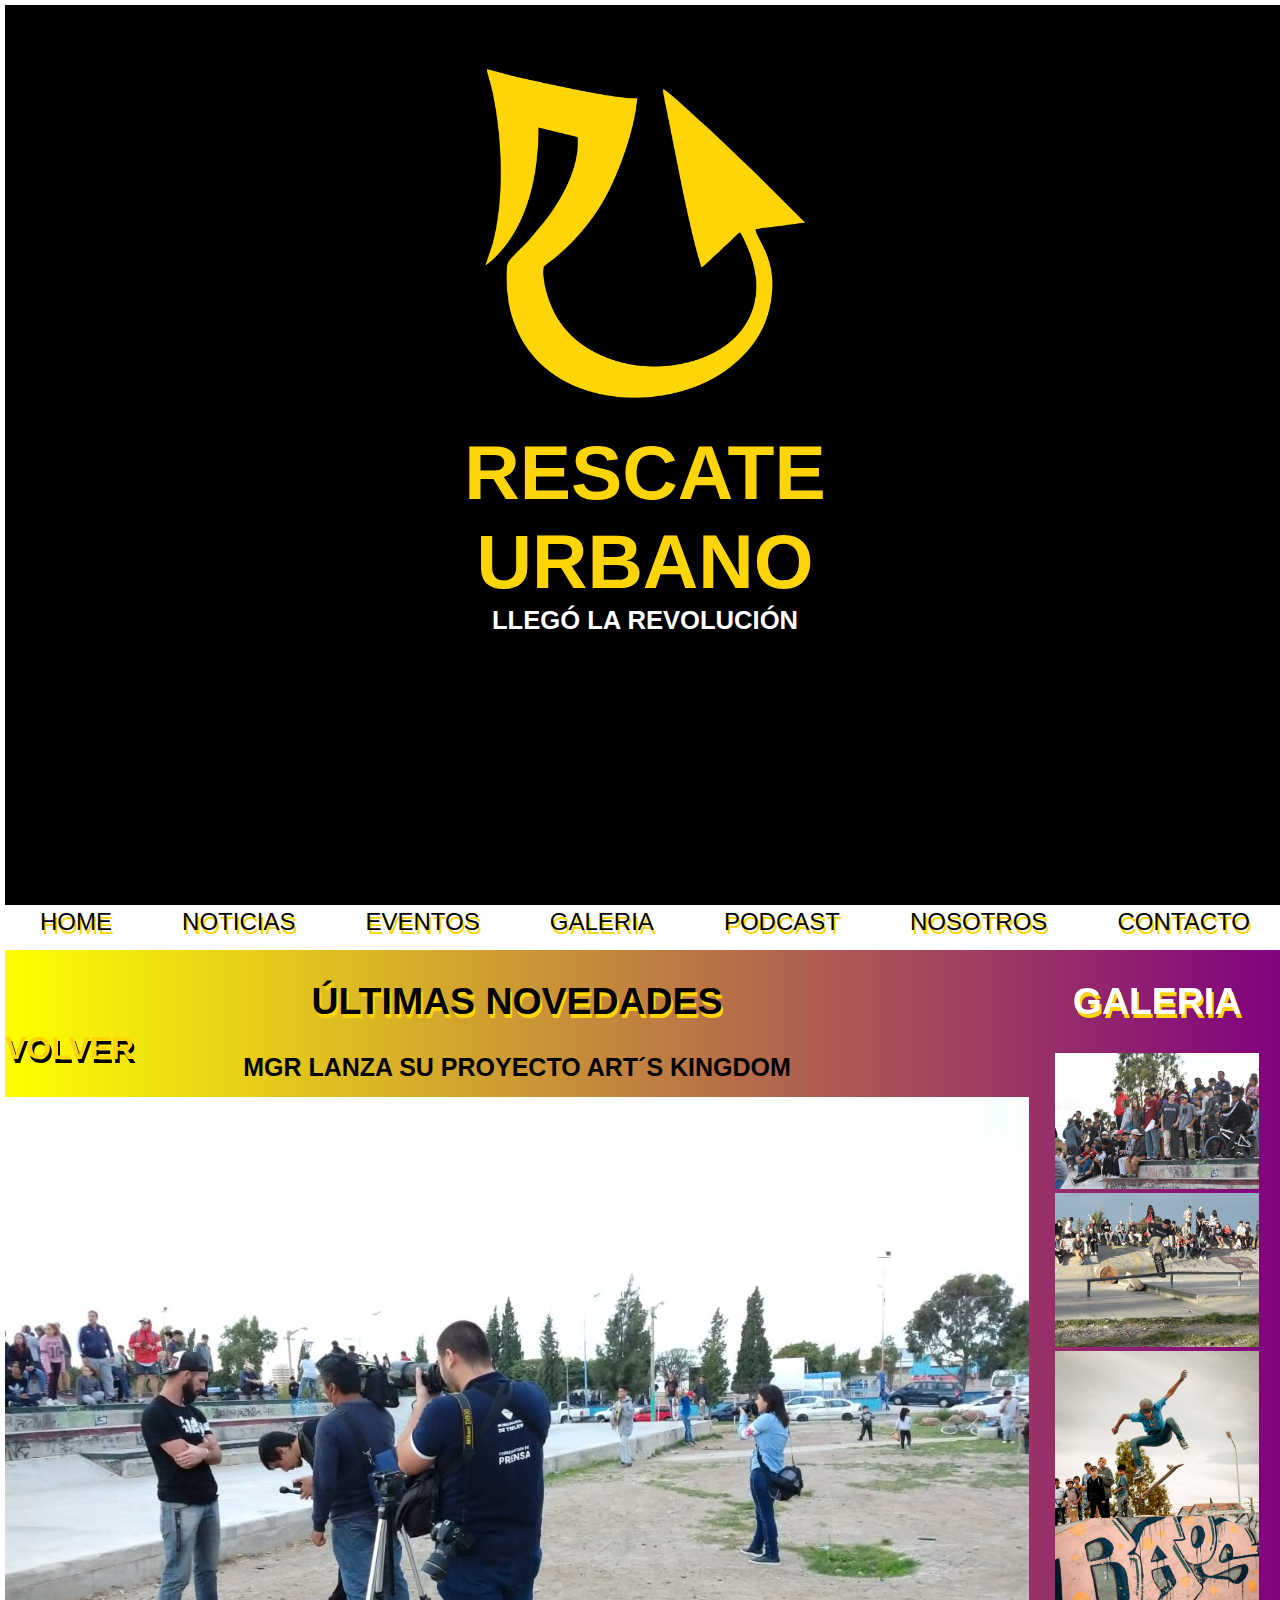
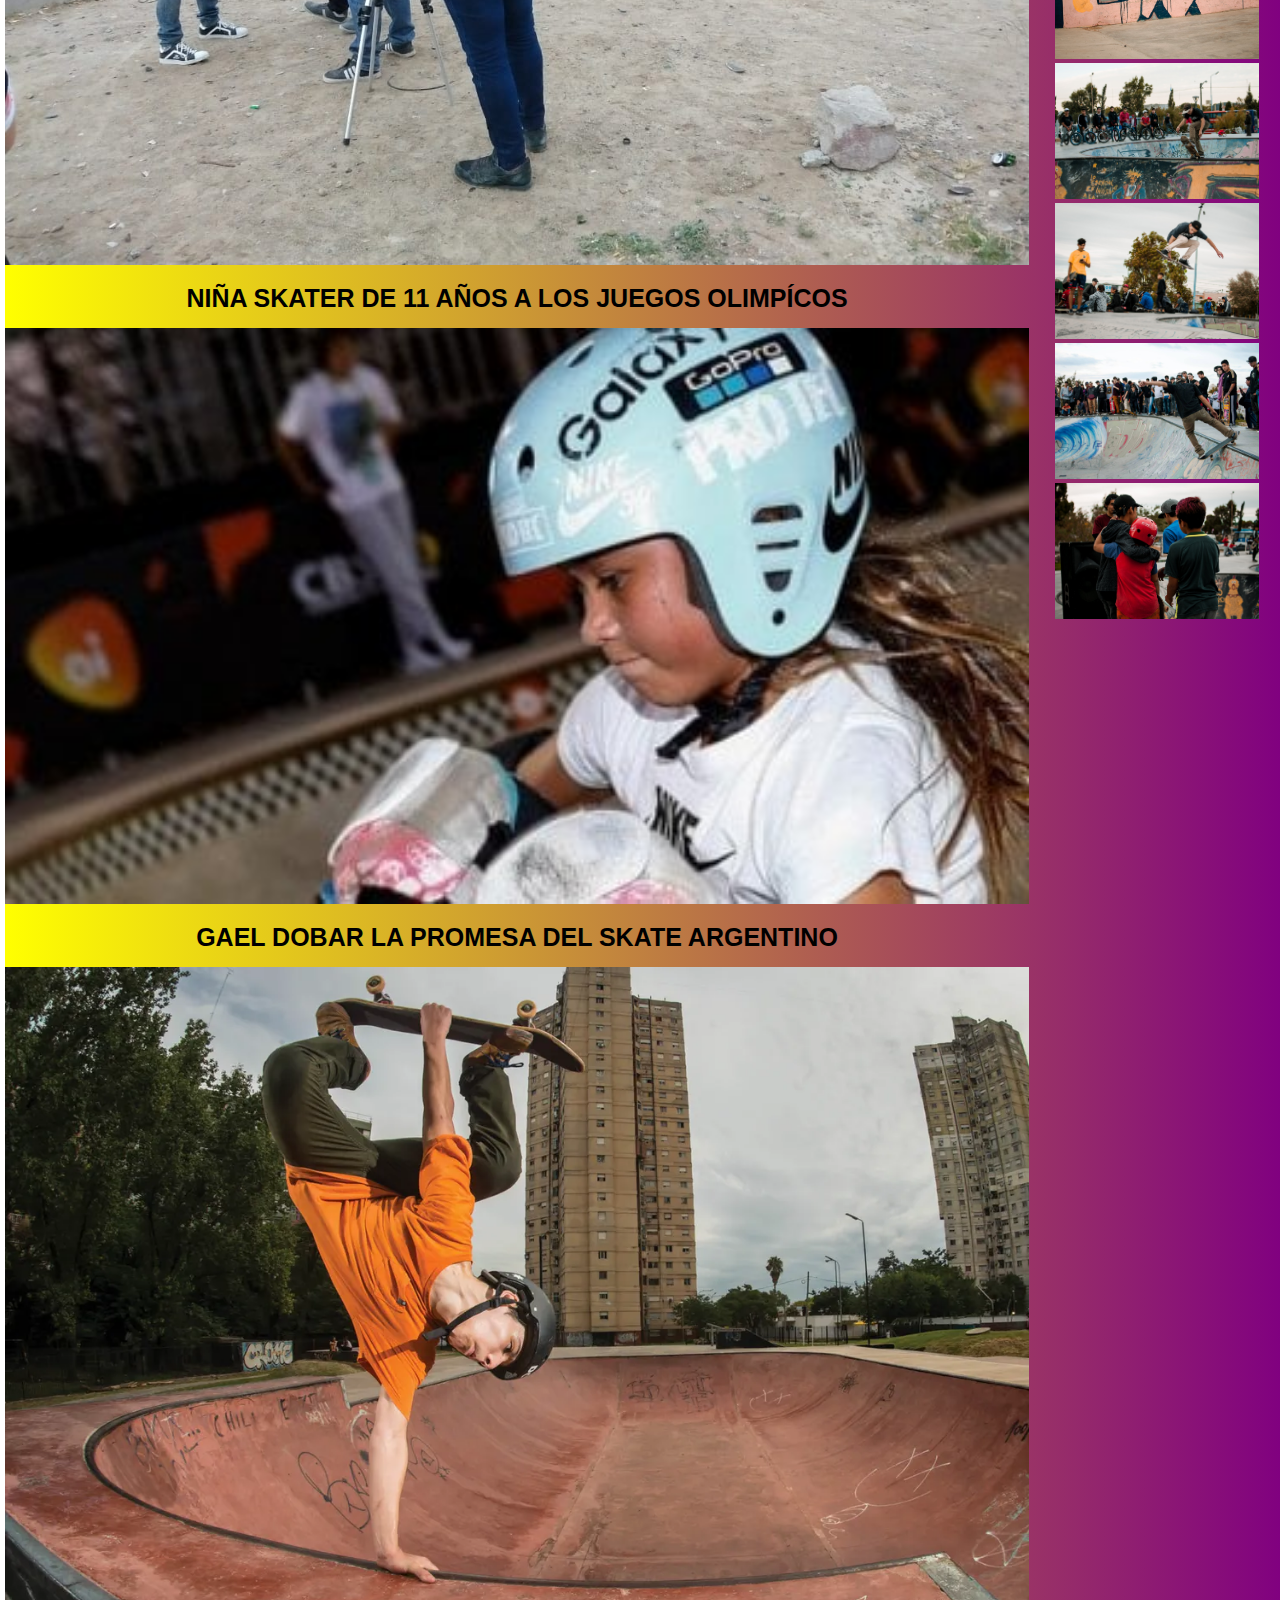
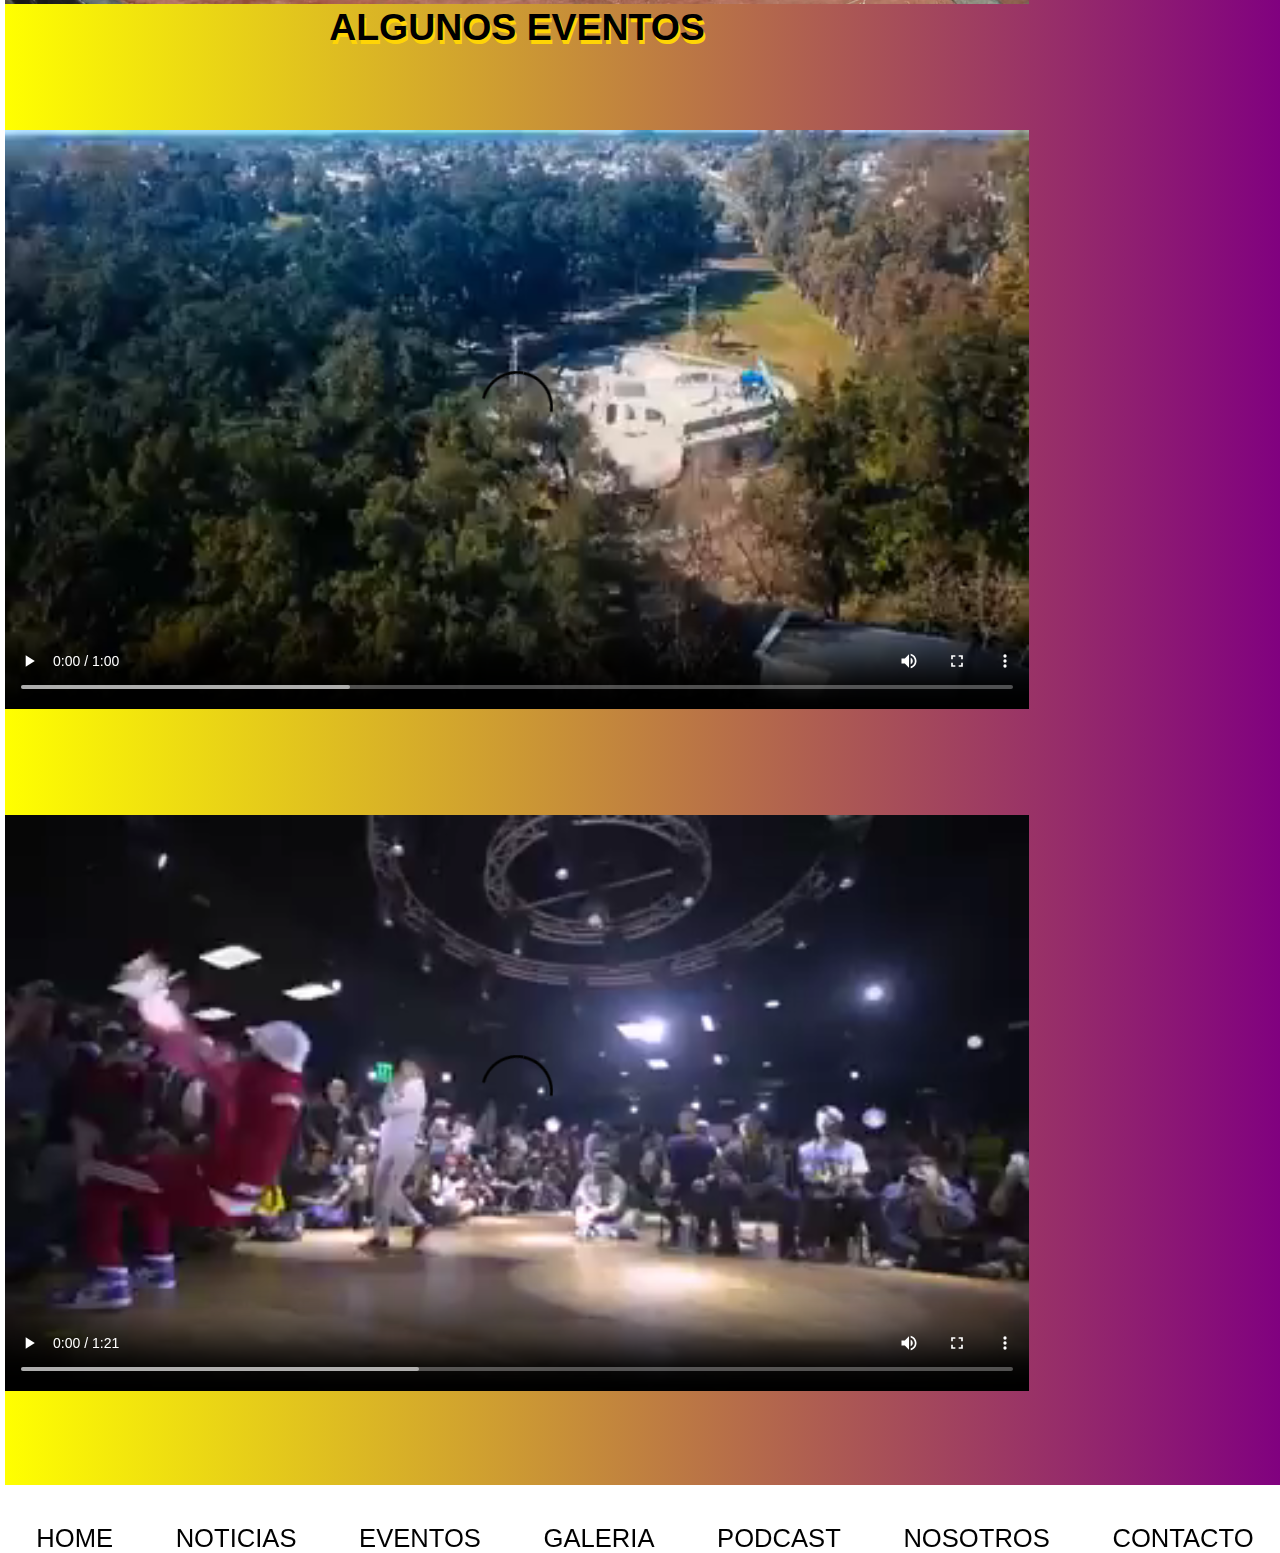
<file: index.html>
<!DOCTYPE html>
<html lang="en">
<head>
    <meta charset="UTF-8">
    <meta http-equiv="X-UA-Compatible" content="IE=edge">
    <meta name="viewport" content="width=device-width, initial-scale=1.0">
    <link rel="stylesheet" href="./cssgrid/style.css">
    <title>RESCATE URBANO</title>
</head>
<body>
    <header>
    
           <div class="logo" >
            <a href="./index.html"> <img src="./imagenes/LOGO RESCATE URBANO.png" alt="logo de rescate urbano"></a>
           </div>

           <div class="titulo">
            <h1>RESCATE</h1>
           </div>

           <div class="titulo">
            <h1>URBANO</h1>
           </div>

           <div class="subtitulo">
            <h4>LLEGÓ LA REVOLUCIÓN</h4>
           </div>

    </header>


    <nav>
        <ul>
            <li><a href="./index.html"> HOME</a></li>
            <li><a href="./paginas/noticias.html"> NOTICIAS</a></li>
            <li><a href="./paginas/eventos.html"> EVENTOS</a></li>
            <li><a href="./paginas/galeria.html"> GALERIA</a></li>
            <li><a href="./paginas/podcast.html">PODCAST</a></li>
            <li><a href="./paginas/nosotros.html"> NOSOTROS</a></li>
            <li><a href="./paginas/contacto.html"> CONTACTO</a></li>
            
        </ul>
    </nav>

    <main>

        <div class="botonvolver">
            <h5>VOLVER</h5>
        </div>
        

    <SECTION class="seccionnovedad">

        <div class="tituloseccion">
           <h3>ÚLTIMAS NOVEDADES</h3>
        </div>

     
        <article>
            <div class="titulonovedad">
                <a href="./paginas/noticias.html#mgr"><h4>MGR LANZA SU PROYECTO ART´S KINGDOM</h4></a>
            </div>

            <div>
                <img src="./imagenes/torneo skate 2.jpg" alt="entrevista a mgr">
            </div>
        </article>

        <article>
            <div class="titulonovedad">
               <a href="./paginas/noticias.html#niñaskater"> <h4>NIÑA SKATER DE 11 AÑOS A LOS JUEGOS OLIMPÍCOS</h4></a>
            </div>

            <div>
                <img src="./imagenes/skater niña.jpg" alt="niña skater">
            </div>
        </article>

        <article>
            <div class="titulonovedad">
                <a href="./paginas/noticias.html#gael"><h4>GAEL DOBAR LA PROMESA DEL SKATE ARGENTINO</h4></a>
            </div>

            <div>
                <img src="./imagenes/gael dobar.webp" alt="gael dobar haciendo truco de skate">
            </div>
        </article>

     </SECTION>

      <section class="seccioneventos">
        <div class="tituloseccion">
            <h3>ALGUNOS EVENTOS</h3>
        </div>

        <div>
            <video src="./videos/71356752_419927245297084_5874294352049602560_n.mp4"controls=""alt="evento skater"></video>
        </div>

        <div>
            <video src="./videos/38622649_220001742018050_5528740748205228032_n.mp4"controls=""alt="evento de break dance"></video>
        </div>

      </section>

      <aside class="secciongaleria">
        <div class="tituloseccion">
          <a href="./paginas/galeria.html"><h3>GALERIA</h3></a>
        </div>

        <div>
            <img src="./imagenes/torneo skate 1.jpg" alt="jovenes en evento skater">
        </div>

        <div>
            <img src="./imagenes/torneo skate 1 (2).jpg" alt="joven haciendo truco sobre baranda">
        </div>

        <div>
            <img src="./imagenes/torneo skate 3.jpg" alt="joven haciendo truco en skate">
        </div>

        <div>
            <img src="./imagenes/torneo sakte 4.jpg" alt="joven en su pasada por el bowl">
        </div>

        <div>
            <img src="./imagenes/torneo skate 5.jpg" alt="joven saliendo del bowl con estilo">
        </div>

        <div>
            <img src="./imagenes/torneo skate 6.jpg" alt="joven deslizando">
        </div>

        <div>
            <img src="./imagenes/torneo skate 8.jpg" alt="niños animandose unos a otros">
        </div>
      </aside>

      <footer class="footer">
        <ul>
            <li><a href="./index.html"> HOME</a></li>
            <li><a href="./paginas/noticias.html"> NOTICIAS</a></li>
            <li><a href="./paginas/eventos.html"> EVENTOS</a></li>
            <li><a href="./paginas/galeria.html"> GALERIA</a></li>
            <li><a href="./paginas/podcast.html">PODCAST</a></li>
            <li><a href="./paginas/nosotros.html"> NOSOTROS</a></li>
            <li><a href="./paginas/contacto.html"> CONTACTO</a></li>
            
        </ul>
      </footer>

    </main>
    
</body>
</html>
</file>
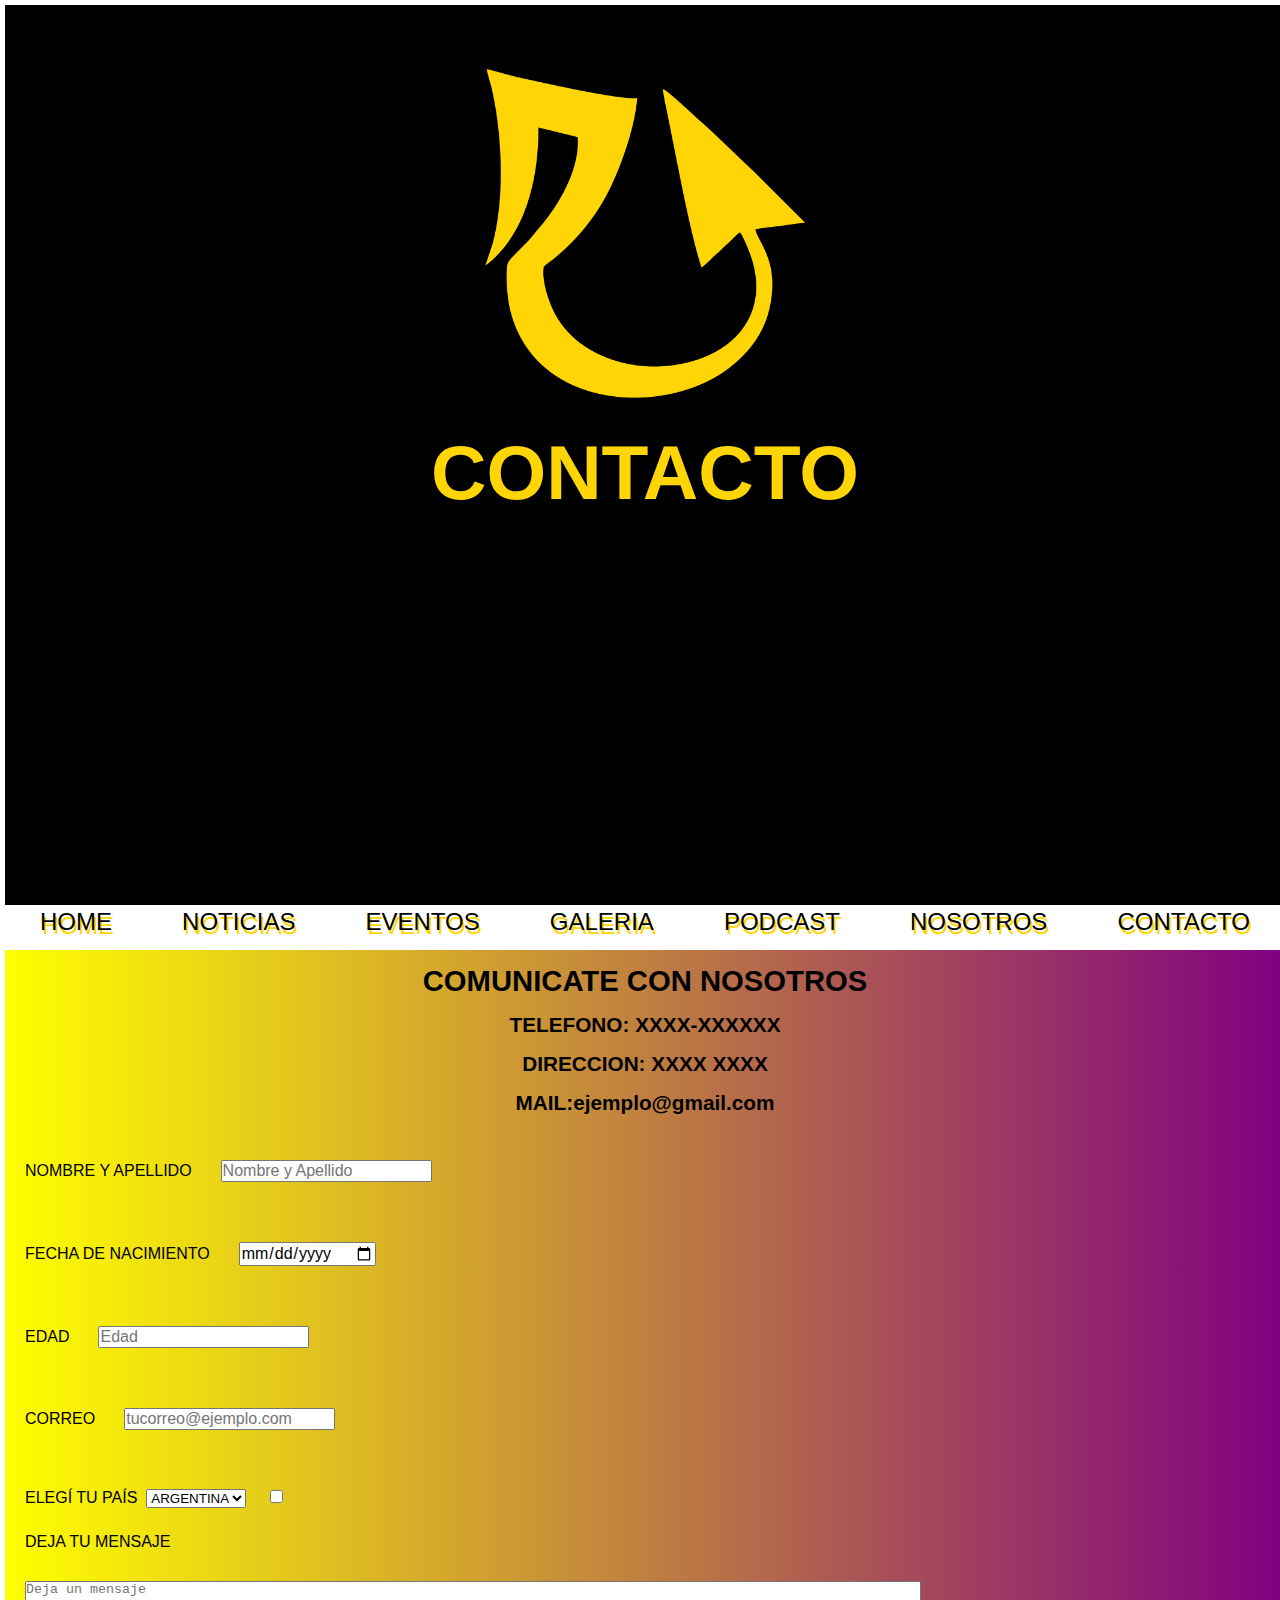
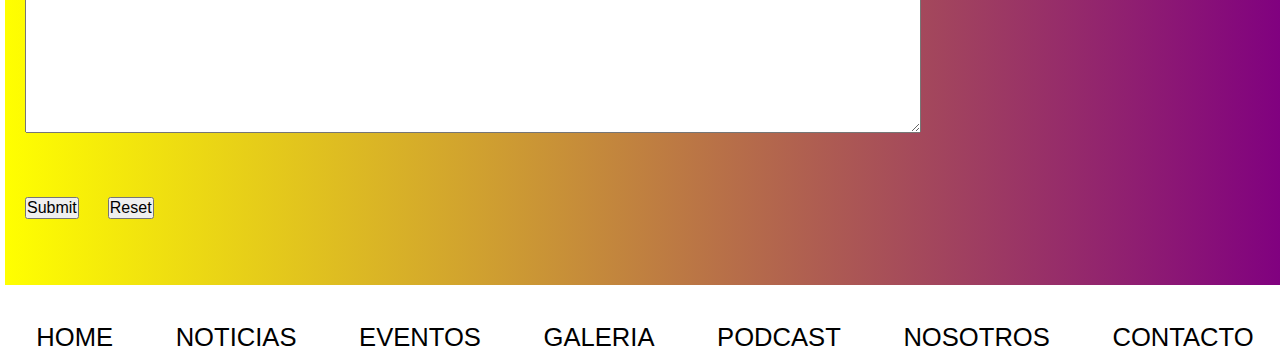
<file: paginas/contacto.html>
<!DOCTYPE html>
<html lang="en">
<head>
    <meta charset="UTF-8">
    <meta http-equiv="X-UA-Compatible" content="IE=edge">
    <meta name="viewport" content="width=device-width, initial-scale=1.0">
    <link rel="stylesheet" href="../cssgrid/style.css">
    <title>Contacto</title>
</head>
<body>
    <header>
        <div class="logo" >
            <a href="../index.html"> <img src="../imagenes/LOGO RESCATE URBANO.png" alt="logo de rescate urbano"></a>
        </div>

        <div class="titulo">
            <h1>CONTACTO</h1>
        </div>

    </header>

    <nav>
        <ul>
            <li><a href="../index.html"> HOME</a></li>
            <li><a href="../paginas/noticias.html"> NOTICIAS</a></li>
            <li><a href="../paginas/eventos.html"> EVENTOS</a></li>
            <li><a href="../paginas/galeria.html"> GALERIA</a></li>
            <li><a href="../paginas/podcast.html">PODCAST</a></li>
            <li><a href="../paginas/nosotros.html"> NOSOTROS</a></li>
            <li><a href="../paginas/contacto.html"> CONTACTO</a></li>
            
        </ul>
    </nav>

    <main>

    <section class="paginacontacto">

        <div class="titulonovedad">
              <h3>COMUNICATE CON NOSOTROS</h3>
        </div>

        <section>
            <div class="titulonovedad">
               <h5>TELEFONO: XXXX-XXXXXX</h5>
            </div>
            
            <div class="titulonovedad">
               <H5>DIRECCION: XXXX XXXX</H5>
            </div>
            
            <div class="titulonovedad">
               <h5>MAIL:ejemplo@gmail.com</h5>
            </div>
            
            
        </section>
     
        <section id="formularios">
            <form>
              <div class="titulosformularios">
                  <label for="campo-nombre">NOMBRE Y APELLIDO</label>
                  <input type="text"name=""id="campo-nombre"placeholder="Nombre y Apellido"required>
              </div>  


              <div class="titulosformularios">
                <label for="campo-fecha-de-nacimiento">FECHA DE NACIMIENTO</label>
                <input type="date"name=""id="campo-fecha-de-nacimiento"required>
              </div>


              <div class="titulosformularios">
                <label for="campo-edad">EDAD</label>
               <input type="number"name=""id="campo-edad"placeholder="Edad"required>
              </div>


              <div class="titulosformularios">
                  <label for="correo">CORREO</label>
                  <input type="mail"name=""id="correo"placeholder="tucorreo@ejemplo.com"required>
              </div>


              <div class="titulosformularios">
                  <label for="Pais">ELEGÍ TU PAÍS</label>
                  <select name="" id="País"required>
                      <option value="">ARGENTINA</option>
                      <option value="">CHILE</option>
                      <option value="">URUGUAY</option>
                      <option value="">COLOMBIA</option>
                      <option value="">BRASIL</option>
                  </select>

                  <input type="checkbox"name="">
              </div>


              <div class="titulosformularios">
                  <label for="mensaje">DEJA TU MENSAJE</label>
              </div>


              <div>
                  <textarea name="" id="mensaje" cols="30" rows="10"placeholder="Deja un mensaje"></textarea>
              </div>


              <div>
                  <input type="submit">
                  <input type="reset">
              </div>
              
        </section>

    </section>

        <footer>
            <ul>
                <li><a href="../index.html"> HOME</a></li>
                <li><a href="../paginas/noticias.html"> NOTICIAS</a></li>
                <li><a href="../paginas/eventos.html"> EVENTOS</a></li>
                <li><a href="../paginas/galeria.html"> GALERIA</a></li>
                <li><a href="../paginas/podcast.html">PODCAST</a></li>
                <li><a href="../paginas/nosotros.html"> NOSOTROS</a></li>
                <li><a href="../paginas/contacto.html"> CONTACTO</a></li>
                
            </ul>
          </footer>
    </main>
    
</body>
</html>
</file>
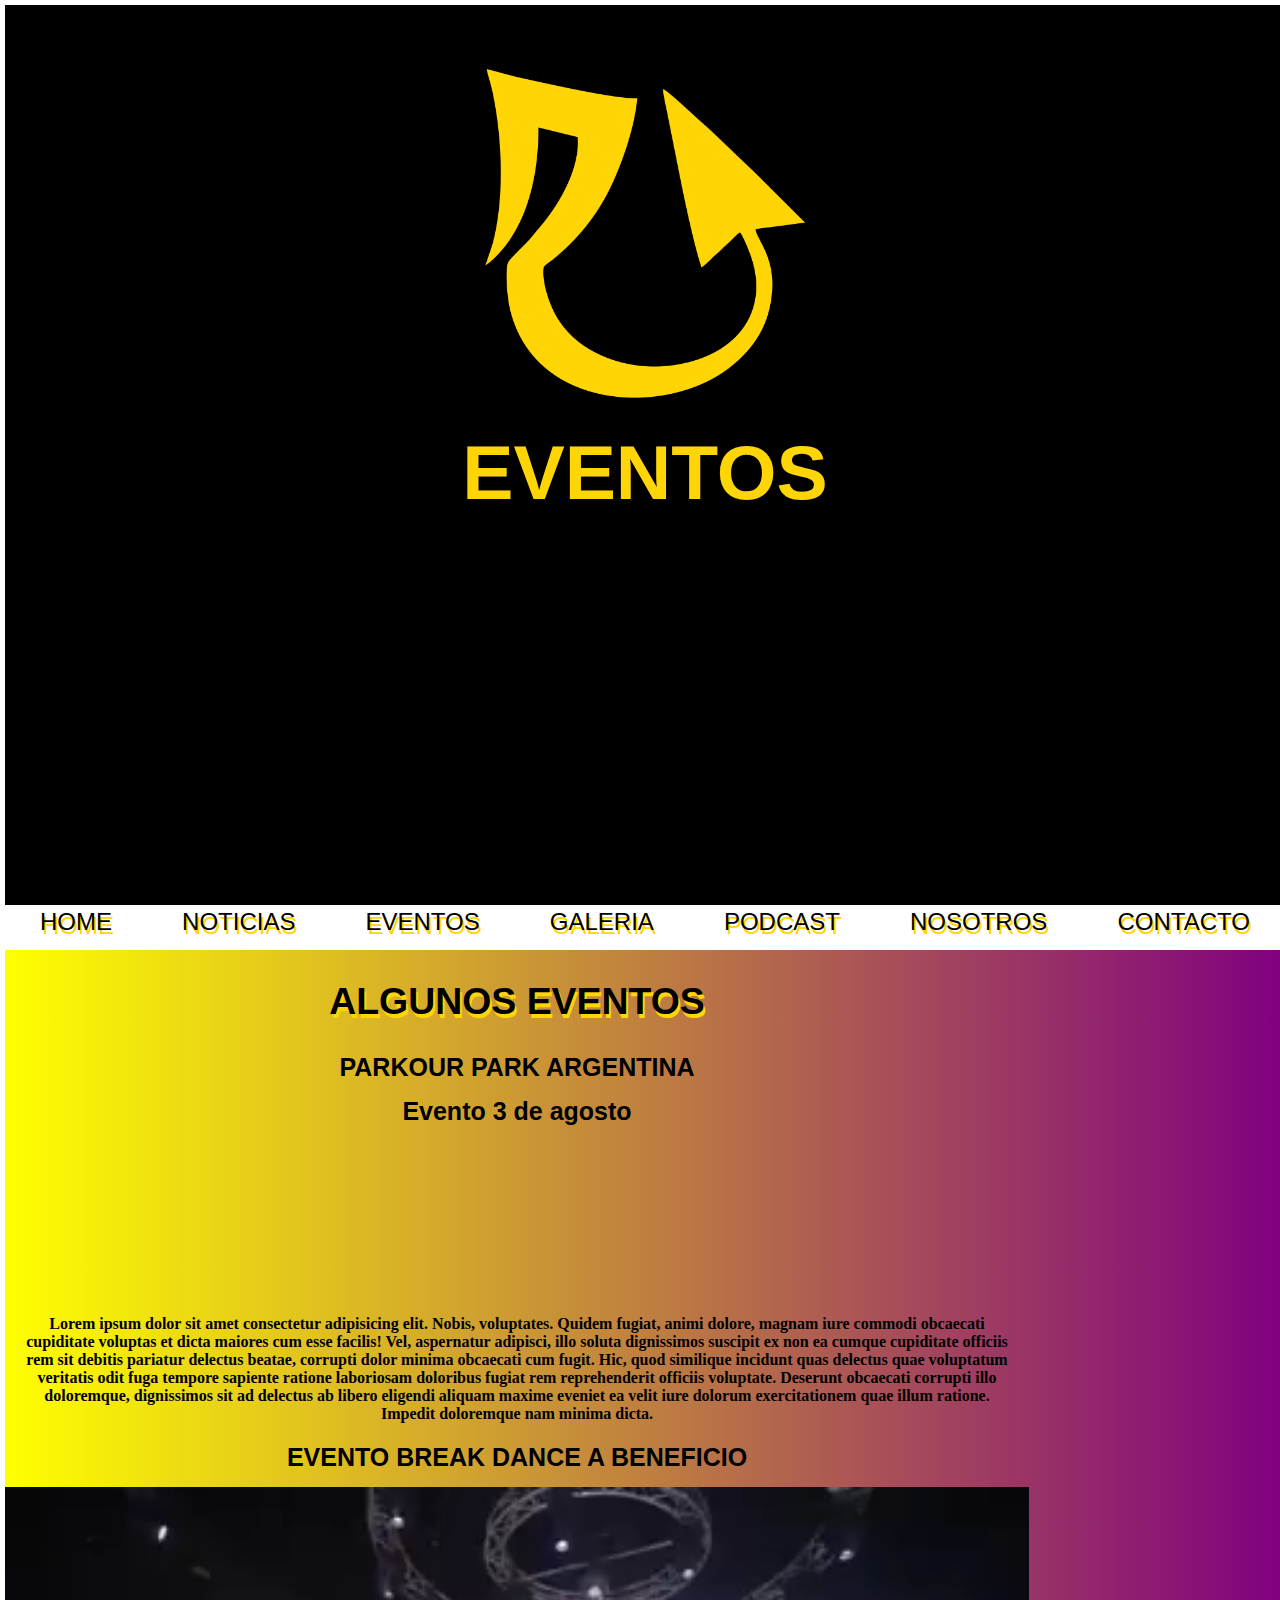
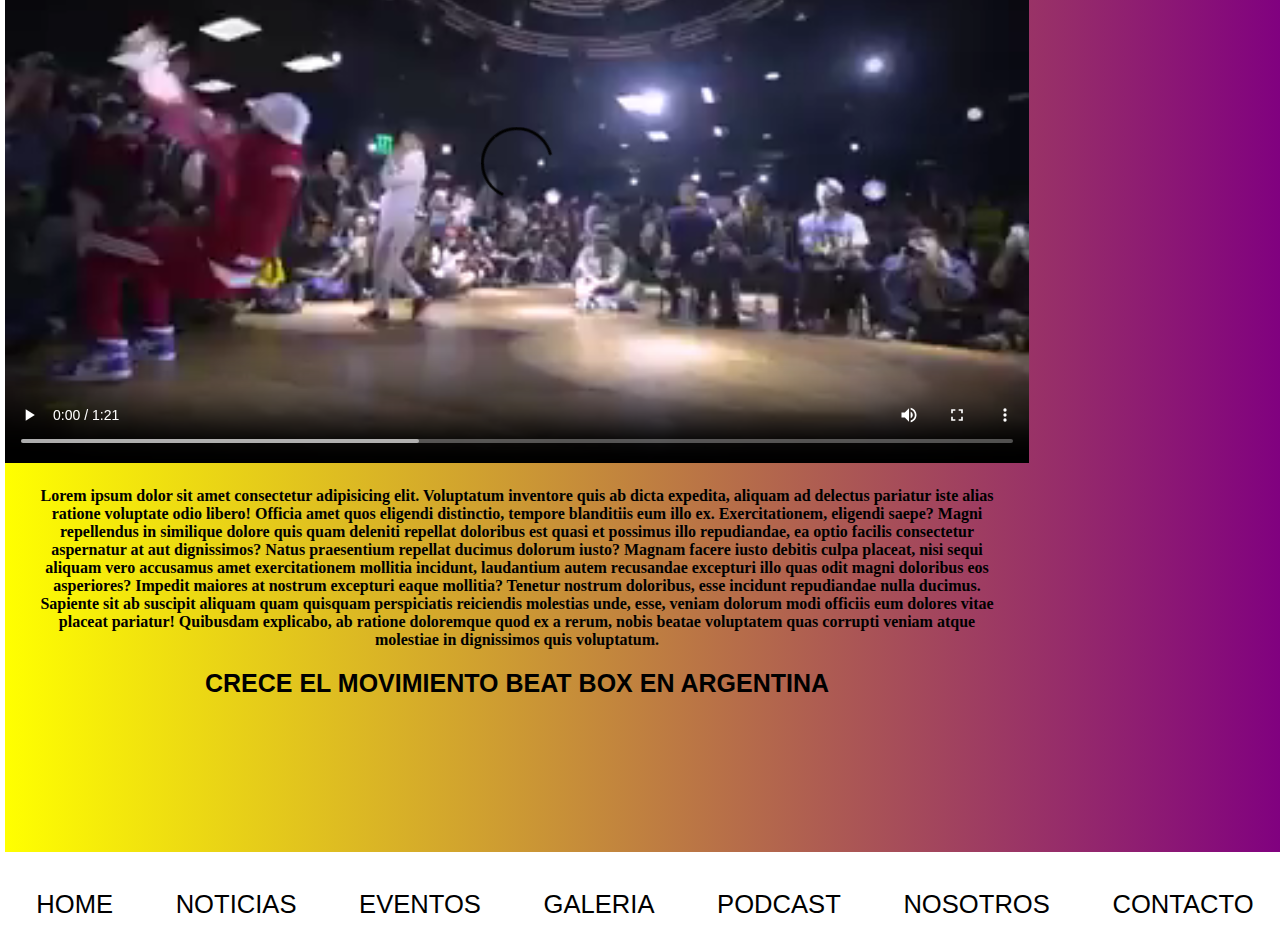
<file: paginas/eventos.html>
<!DOCTYPE html>
<html lang="en">
<head>
    <meta charset="UTF-8">
    <meta http-equiv="X-UA-Compatible" content="IE=edge">
    <meta name="viewport" content="width=device-width, initial-scale=1.0">
    <link rel="stylesheet" href="../cssgrid/style.css">
    <title>Eventos</title>
</head>
<body>
    <header>
        <div class="logo" >
            <a href="../index.html"> <img src="../imagenes/LOGO RESCATE URBANO.png" alt="logo de rescate urbano"></a>
        </div>

        <div class="titulo">
            <h1>EVENTOS</h1>
        </div>

    </header>

    <nav>
        <ul>
            <li><a href="../index.html"> HOME</a></li>
            <li><a href="../paginas/noticias.html"> NOTICIAS</a></li>
            <li><a href="../paginas/eventos.html"> EVENTOS</a></li>
            <li><a href="../paginas/galeria.html"> GALERIA</a></li>
            <li><a href="../paginas/podcast.html">PODCAST</a></li>
            <li><a href="../paginas/nosotros.html"> NOSOTROS</a></li>
            <li><a href="../paginas/contacto.html"> CONTACTO</a></li>
            
        </ul>
    </nav>

    <main>

      <section class="paginaeventos">


        <div class="tituloseccion">
            <h3>ALGUNOS EVENTOS</h3>
        </div>

        <div class="titulonovedad">
            <h4>PARKOUR PARK ARGENTINA</h4>
        </div>

        <div class="titulonovedad">
            <h4>Evento 3 de agosto</h4>
        </div>

        <div class="iframe">
            <iframe width="1280" height="1024" src="https://www.youtube.com/embed/Ahjp-Fcn2Mo" title="YouTube video player" frameborder="0" allow="accelerometer; autoplay; clipboard-write; encrypted-media; gyroscope; picture-in-picture" allowfullscreen></iframe>
        </div>

        <div>
            <p> <strong>Lorem ipsum dolor sit amet consectetur adipisicing elit. Nobis, voluptates. Quidem fugiat, animi dolore, magnam iure commodi obcaecati cupiditate voluptas et dicta maiores cum esse facilis! Vel, aspernatur adipisci, illo soluta dignissimos suscipit ex non ea cumque cupiditate officiis rem sit debitis pariatur delectus beatae, corrupti dolor minima obcaecati cum fugit. Hic, quod similique incidunt quas delectus quae voluptatum veritatis odit fuga tempore sapiente ratione laboriosam doloribus fugiat rem reprehenderit officiis voluptate. Deserunt obcaecati corrupti illo doloremque, dignissimos sit ad delectus ab libero eligendi aliquam maxime eveniet ea velit iure dolorum exercitationem quae illum ratione. Impedit doloremque nam minima dicta.</strong> </p>
        </div>

        <div class="titulonovedad">
            <h4>EVENTO BREAK DANCE A BENEFICIO</h4>
        </div>

        <div>
            <video src="../videos/38622649_220001742018050_5528740748205228032_n.mp4"controls=""alt="evento de break dance"></video>
        </div>

        <div>
            <p><strong> Lorem ipsum dolor sit amet consectetur adipisicing elit. Voluptatum inventore quis ab dicta expedita, aliquam ad delectus pariatur iste alias ratione voluptate odio libero! Officia amet quos eligendi distinctio, tempore blanditiis eum illo ex. Exercitationem, eligendi saepe? Magni repellendus in similique dolore quis quam deleniti repellat doloribus est quasi et possimus illo repudiandae, ea optio facilis consectetur aspernatur at aut dignissimos? Natus praesentium repellat ducimus dolorum iusto? Magnam facere iusto debitis culpa placeat, nisi sequi aliquam vero accusamus amet exercitationem mollitia incidunt, laudantium autem recusandae excepturi illo quas odit magni doloribus eos asperiores? Impedit maiores at nostrum excepturi eaque mollitia? Tenetur nostrum doloribus, esse incidunt repudiandae nulla ducimus. Sapiente sit ab suscipit aliquam quam quisquam perspiciatis reiciendis molestias unde, esse, veniam dolorum modi officiis eum dolores vitae placeat pariatur! Quibusdam explicabo, ab ratione doloremque quod ex a rerum, nobis beatae voluptatem quas corrupti veniam atque molestiae in dignissimos quis voluptatum.</strong></p>
        </div>

        <div class="titulonovedad">
            <h4>CRECE EL MOVIMIENTO BEAT BOX EN ARGENTINA</h4>
        </div>

        <div class="iframe">
            <iframe width="1280" height="576" src="https://www.youtube.com/embed/-JOKQ0is4dI" title="YouTube video player" frameborder="0" allow="accelerometer; autoplay; clipboard-write; encrypted-media; gyroscope; picture-in-picture" allowfullscreen></iframe>
        </div>

      </section>

      <footer>
        <ul>
            <li><a href="../index.html"> HOME</a></li>
            <li><a href="../paginas/noticias.html"> NOTICIAS</a></li>
            <li><a href="../paginas/eventos.html"> EVENTOS</a></li>
            <li><a href="../paginas/galeria.html"> GALERIA</a></li>
            <li><a href="../paginas/podcast.html">PODCAST</a></li>
            <li><a href="../paginas/nosotros.html"> NOSOTROS</a></li>
            <li><a href="../paginas/contacto.html"> CONTACTO</a></li>
            
        </ul>
      </footer>

    </main>

    
</body>
</html>
</file>
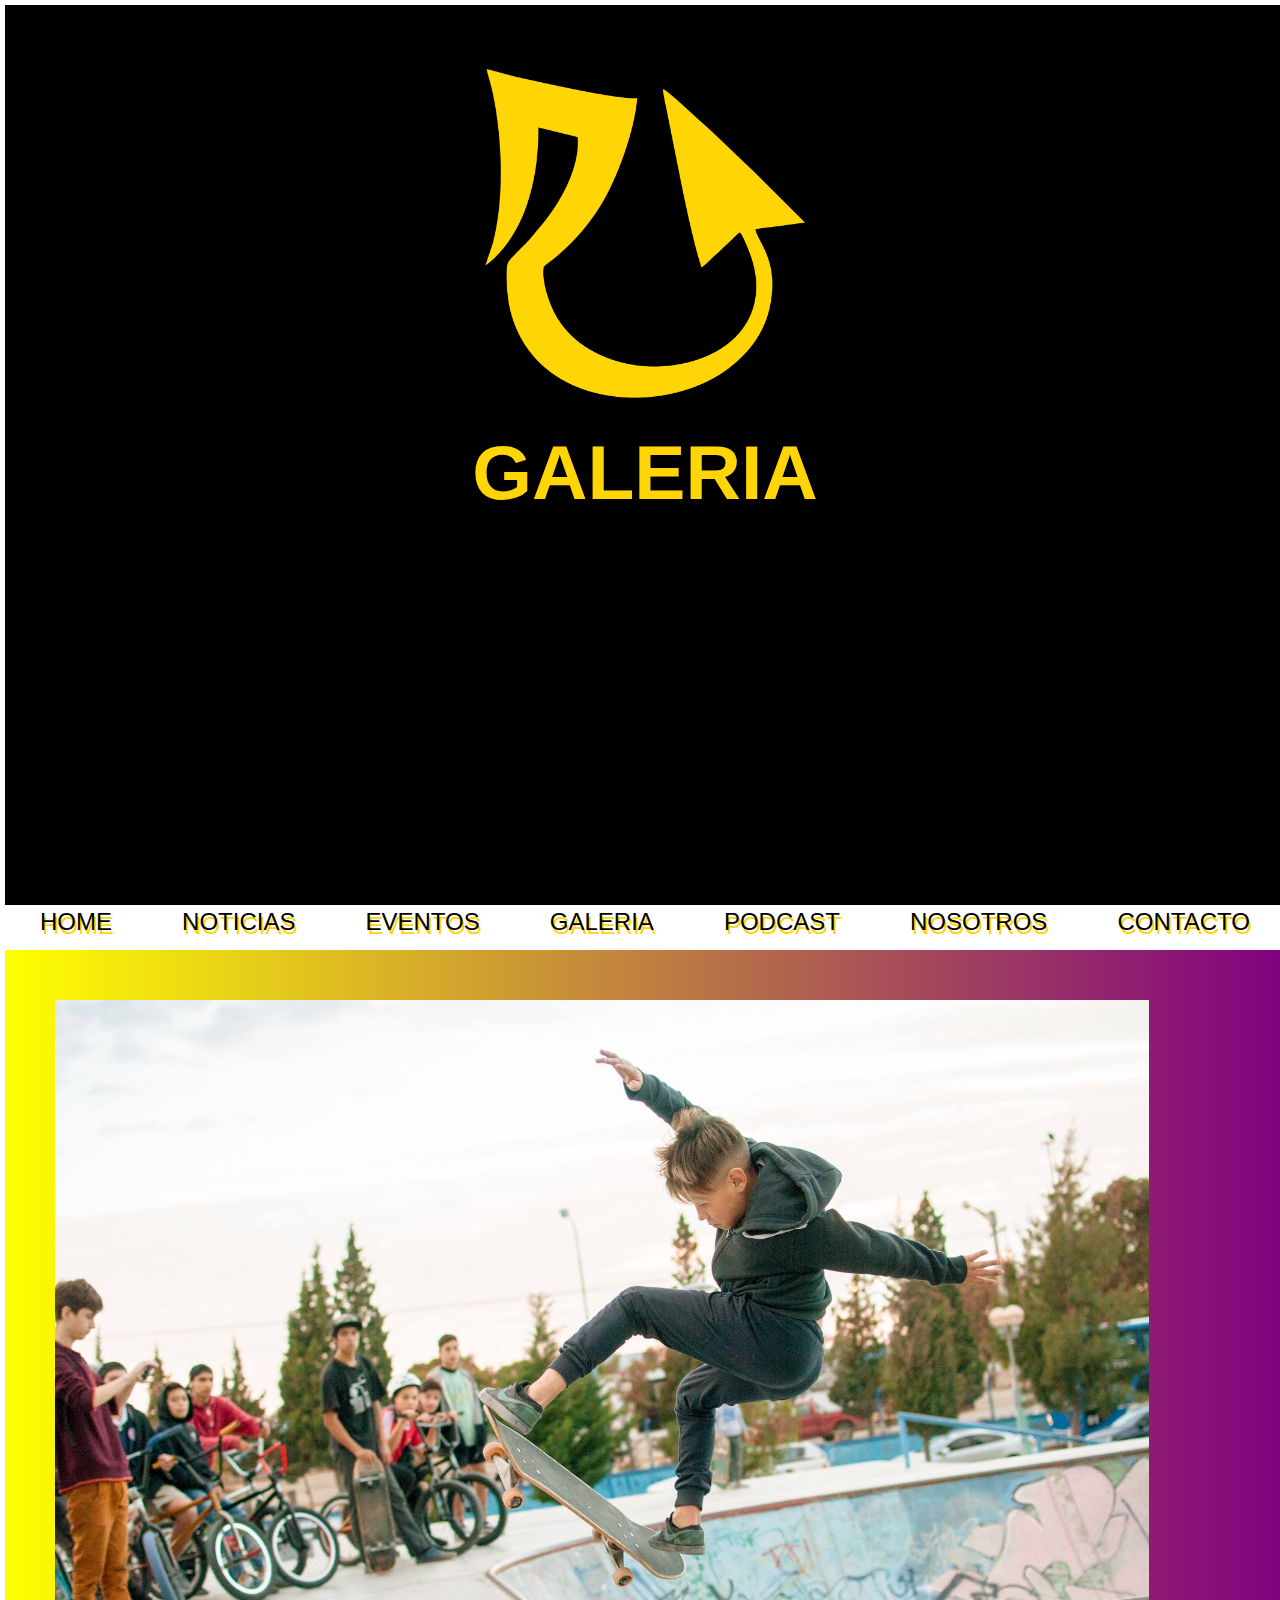
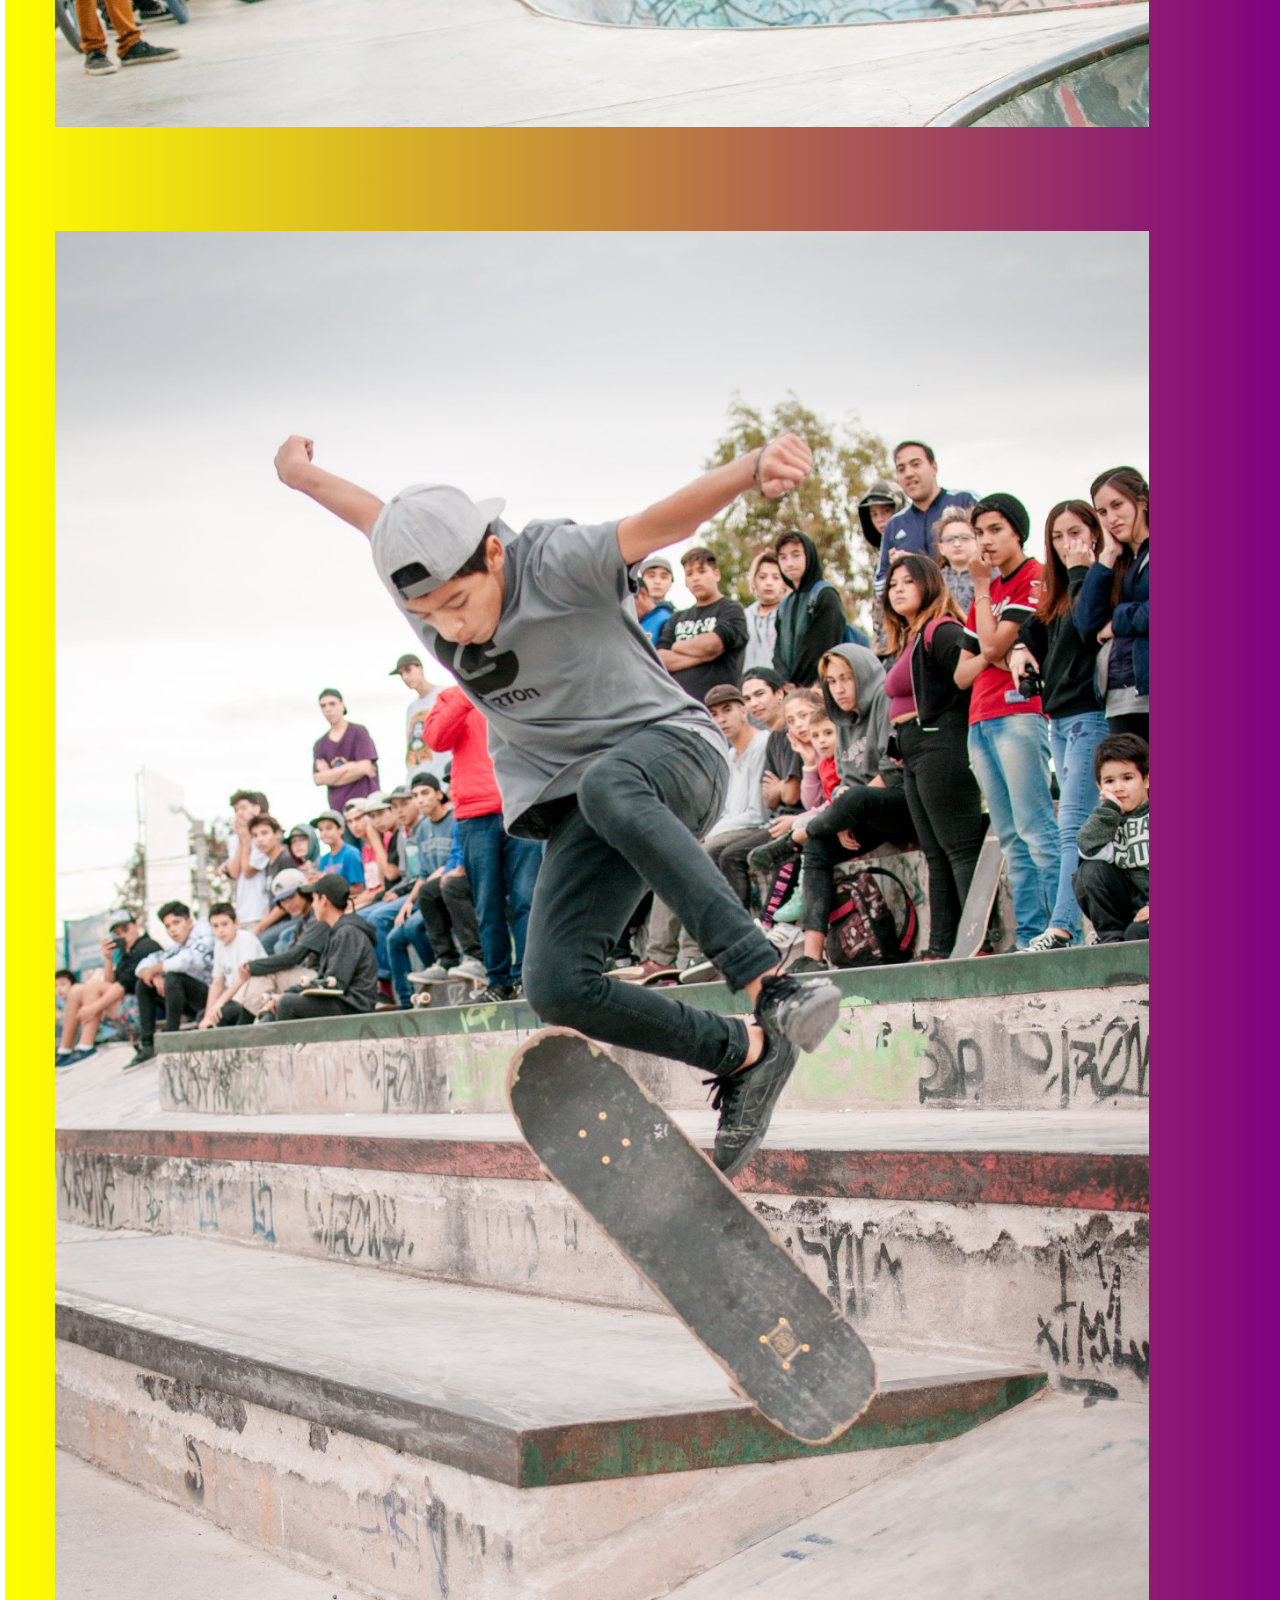
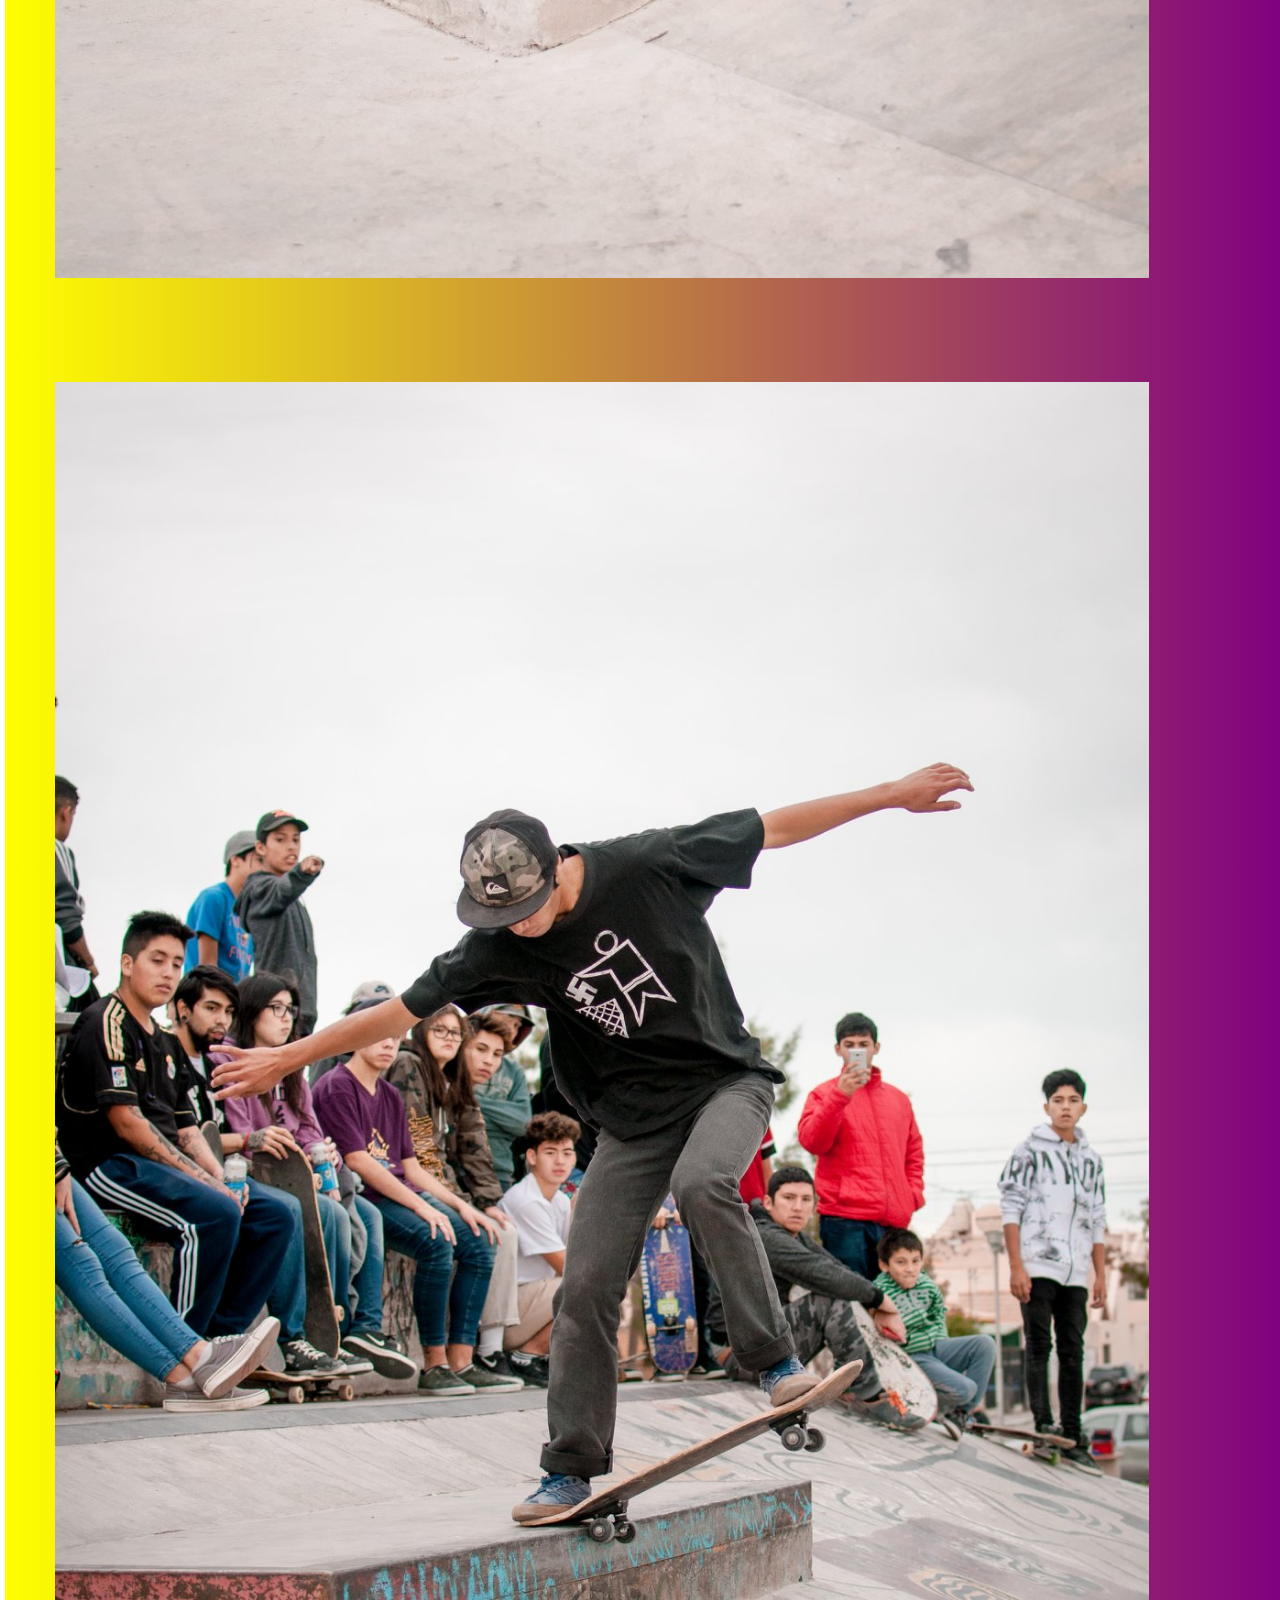
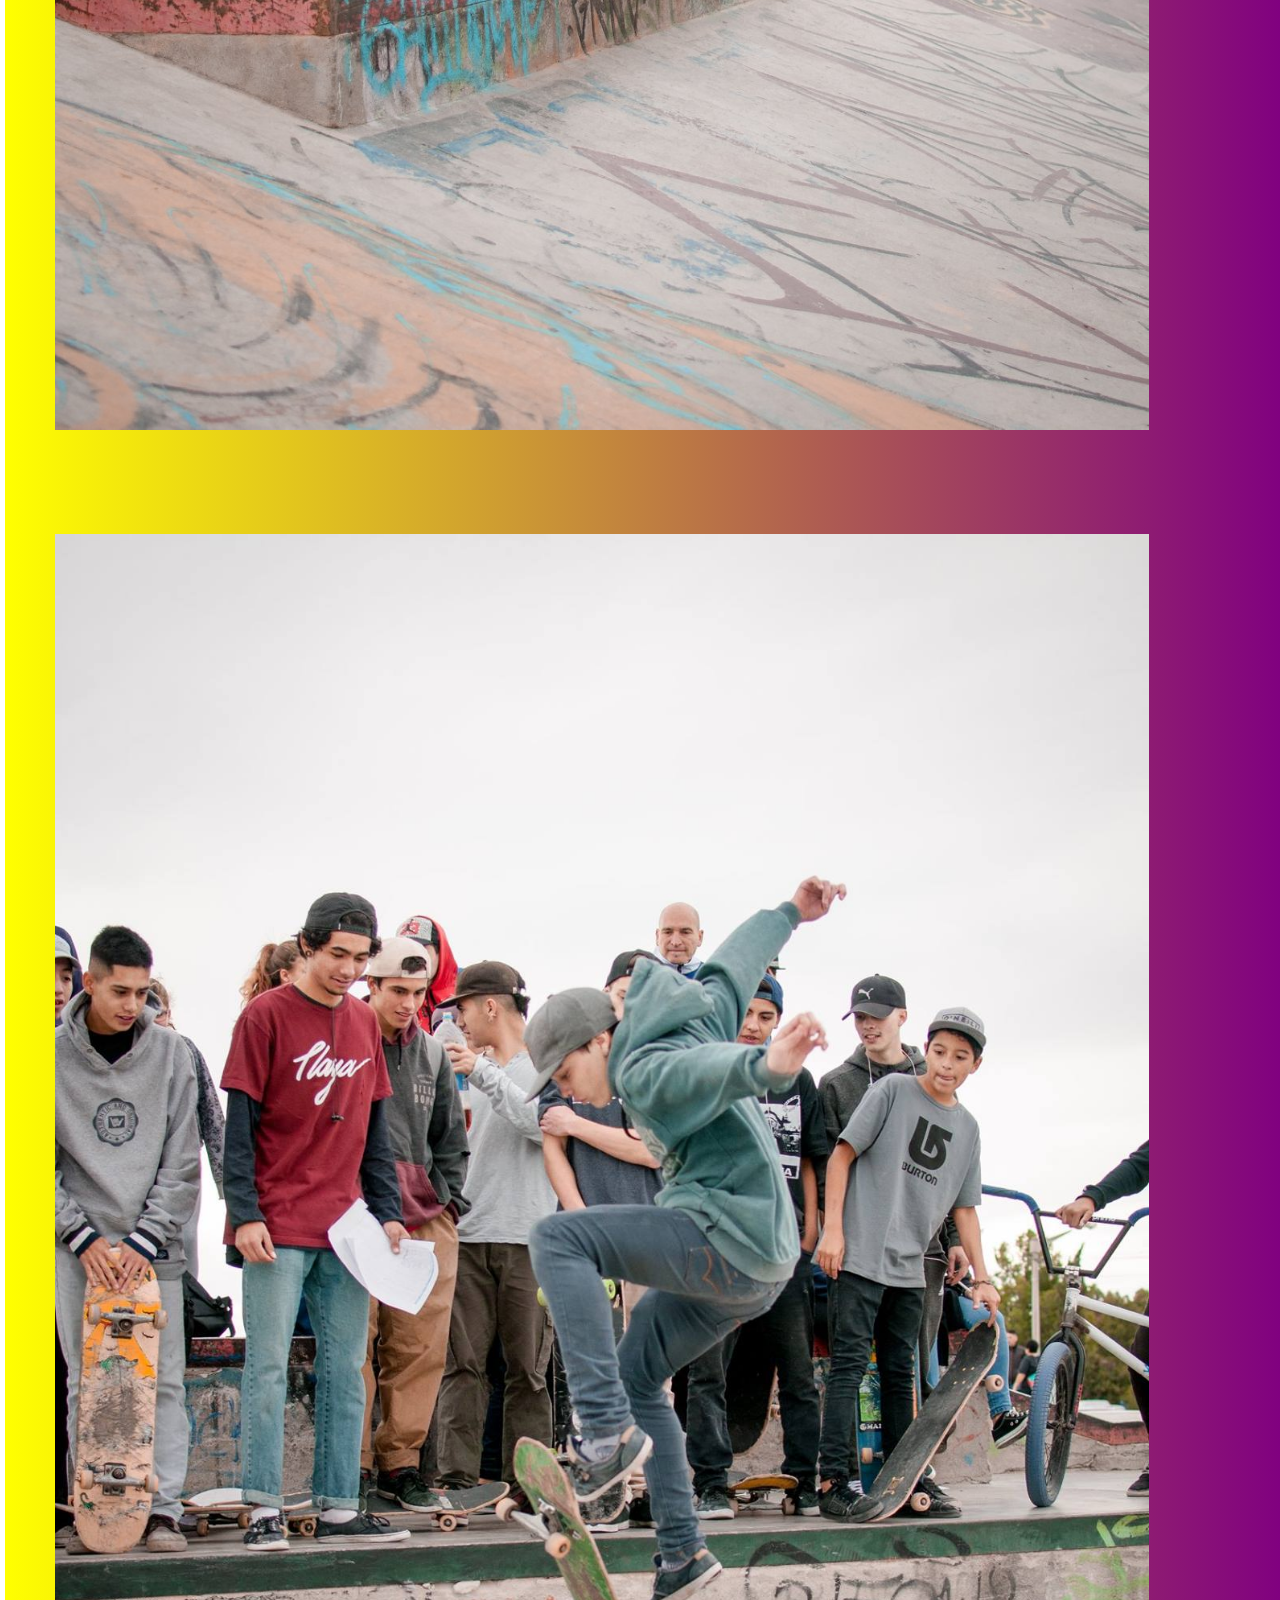
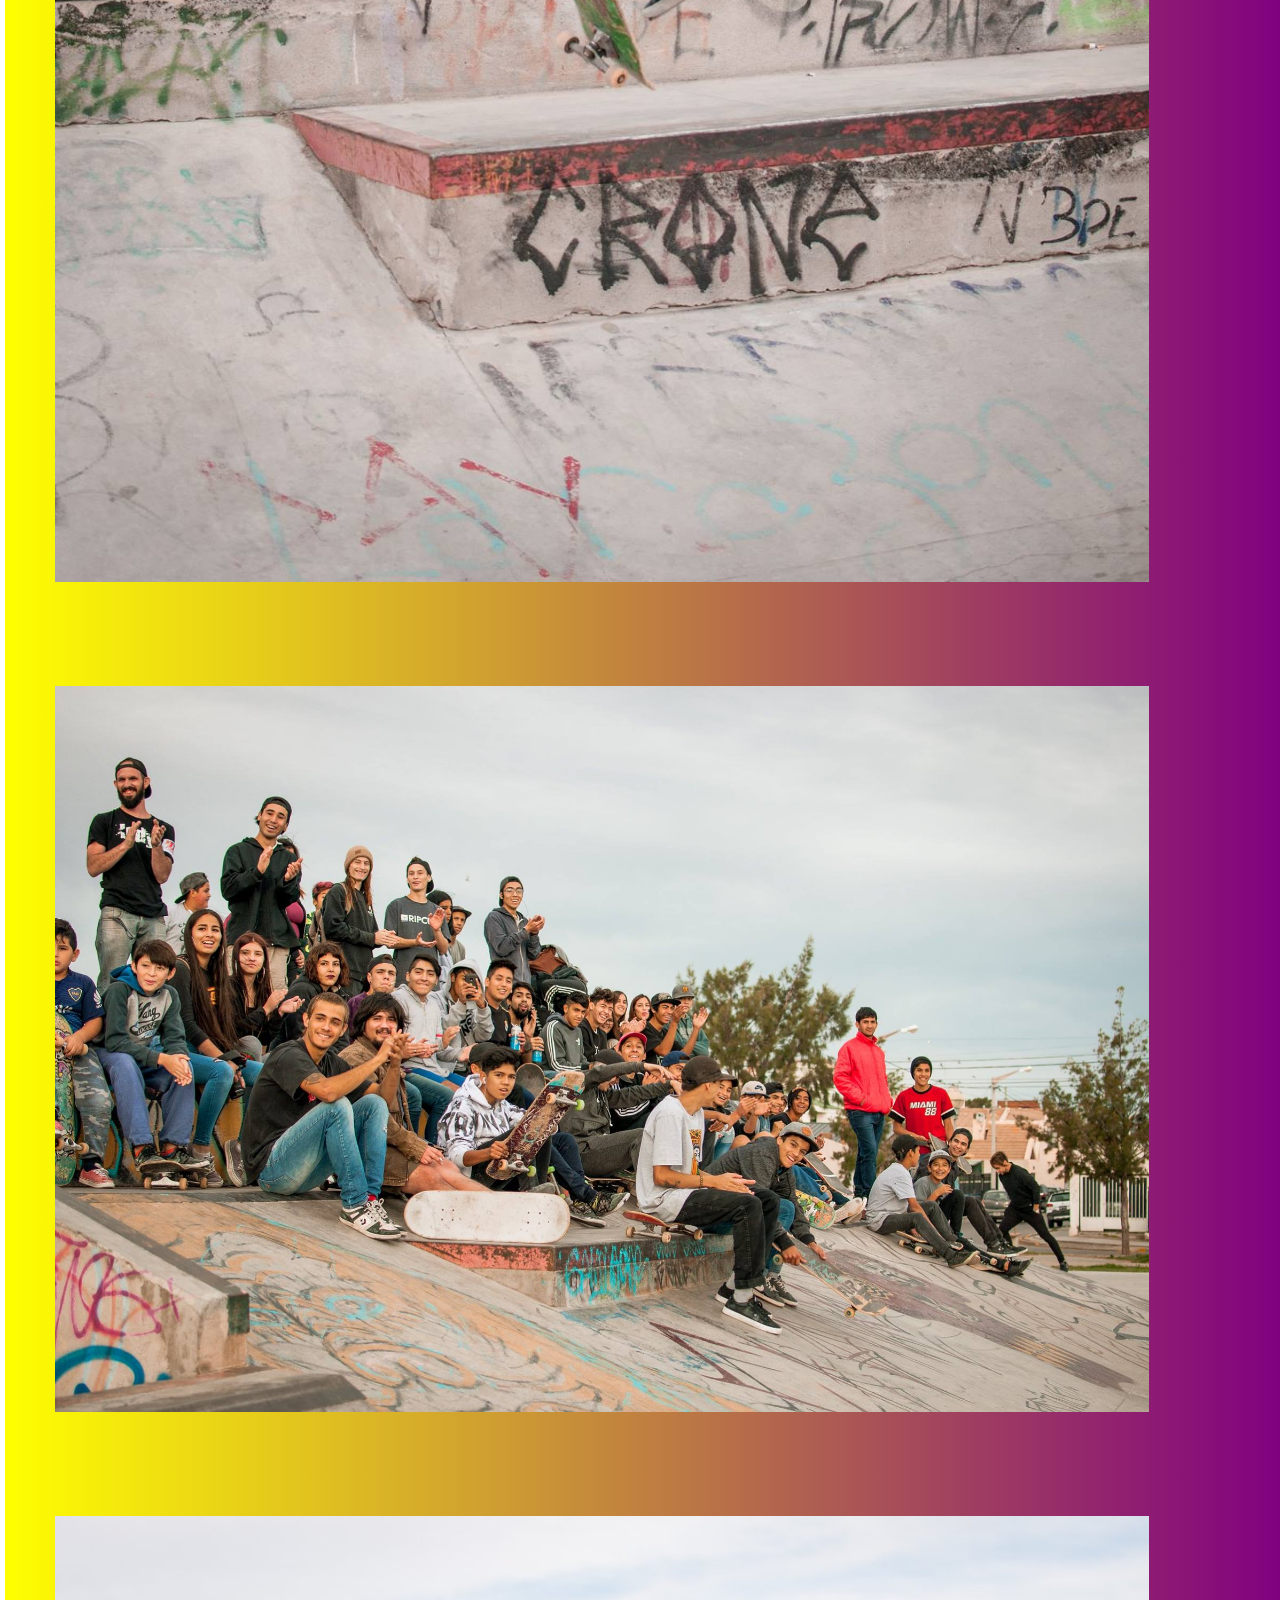
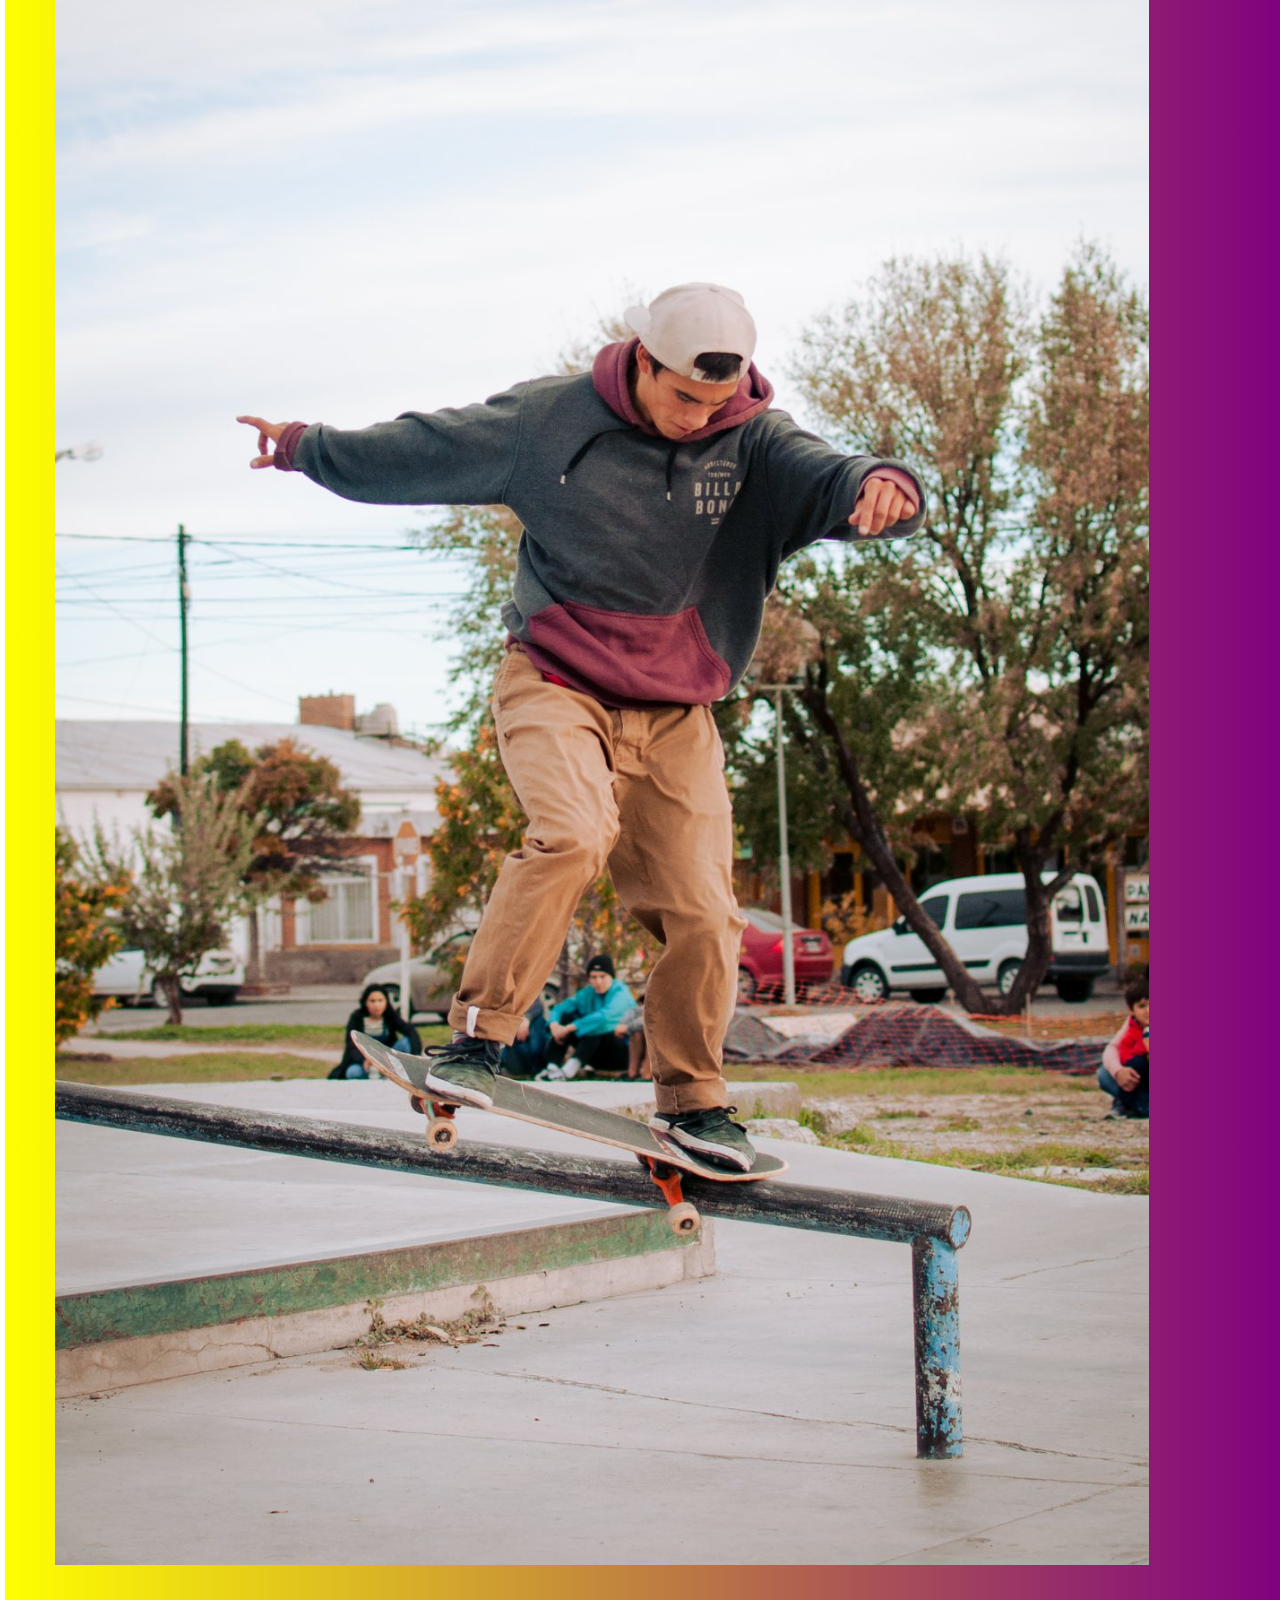
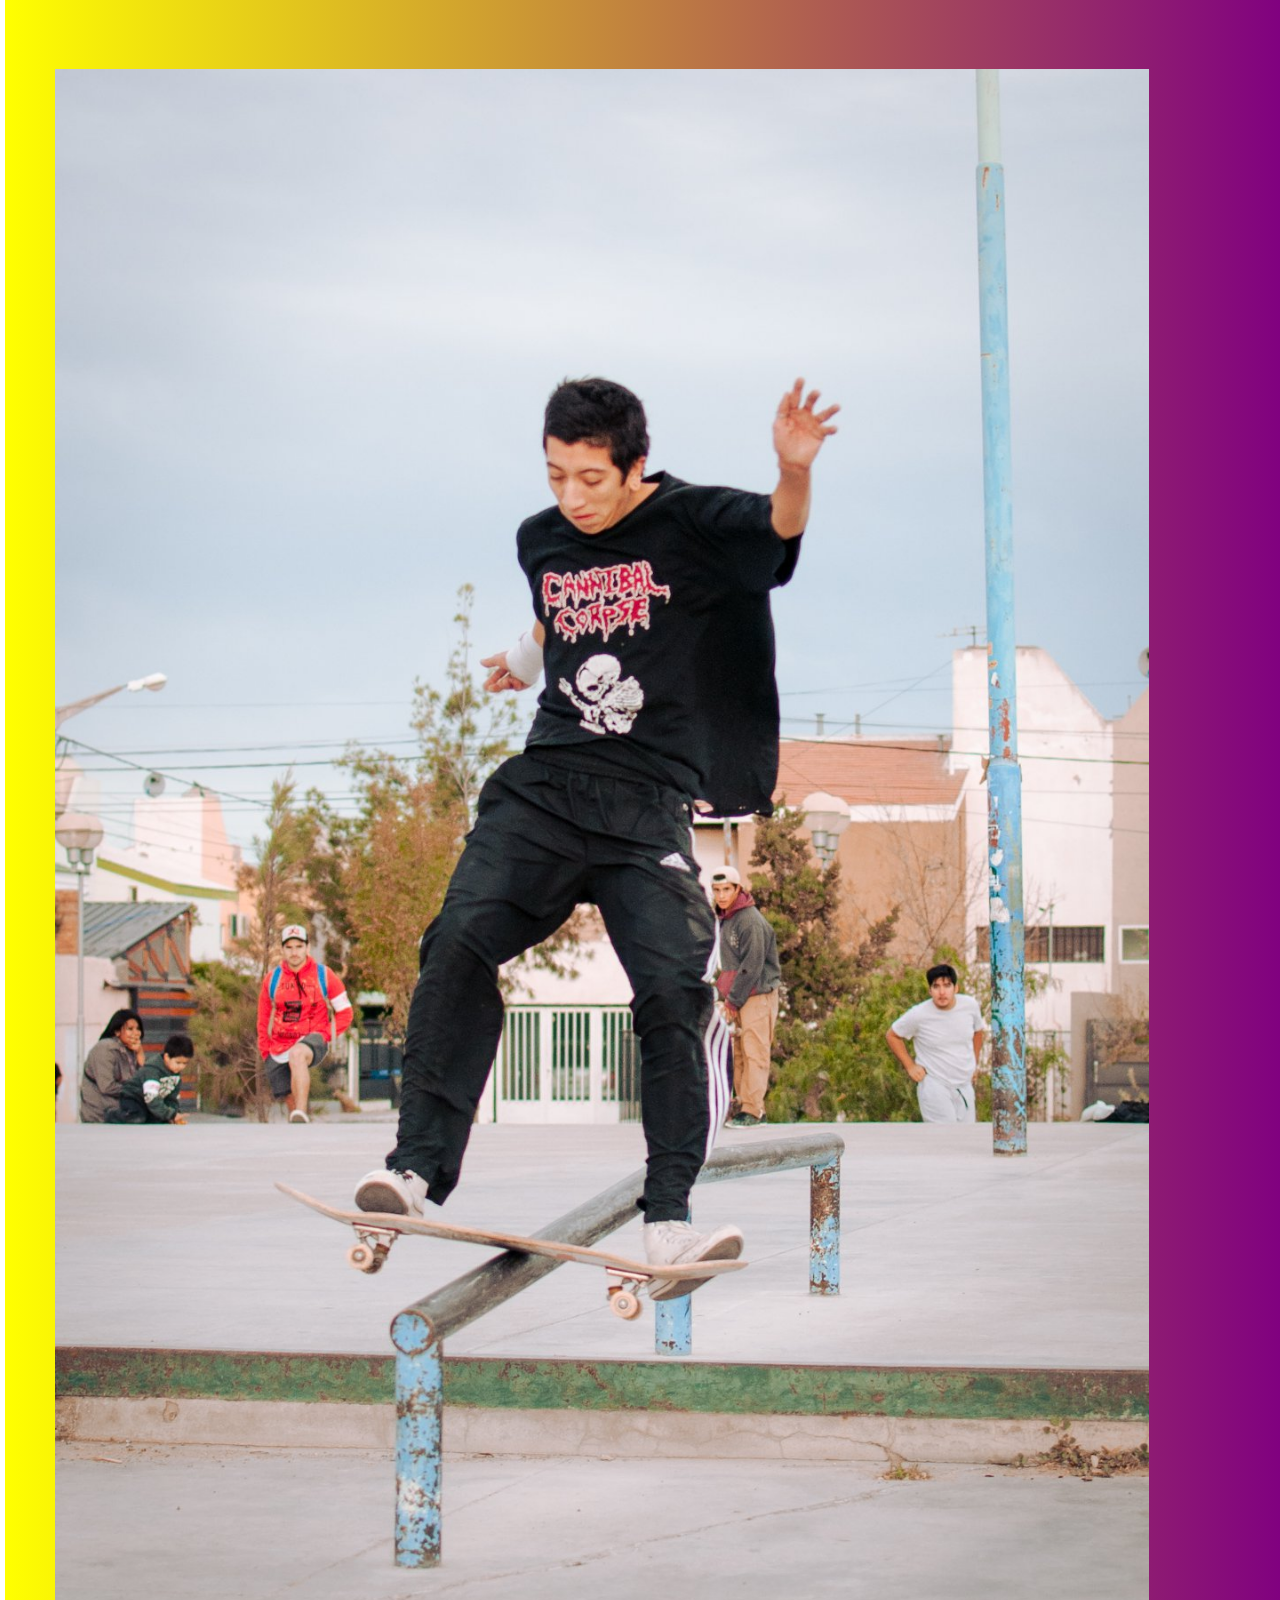
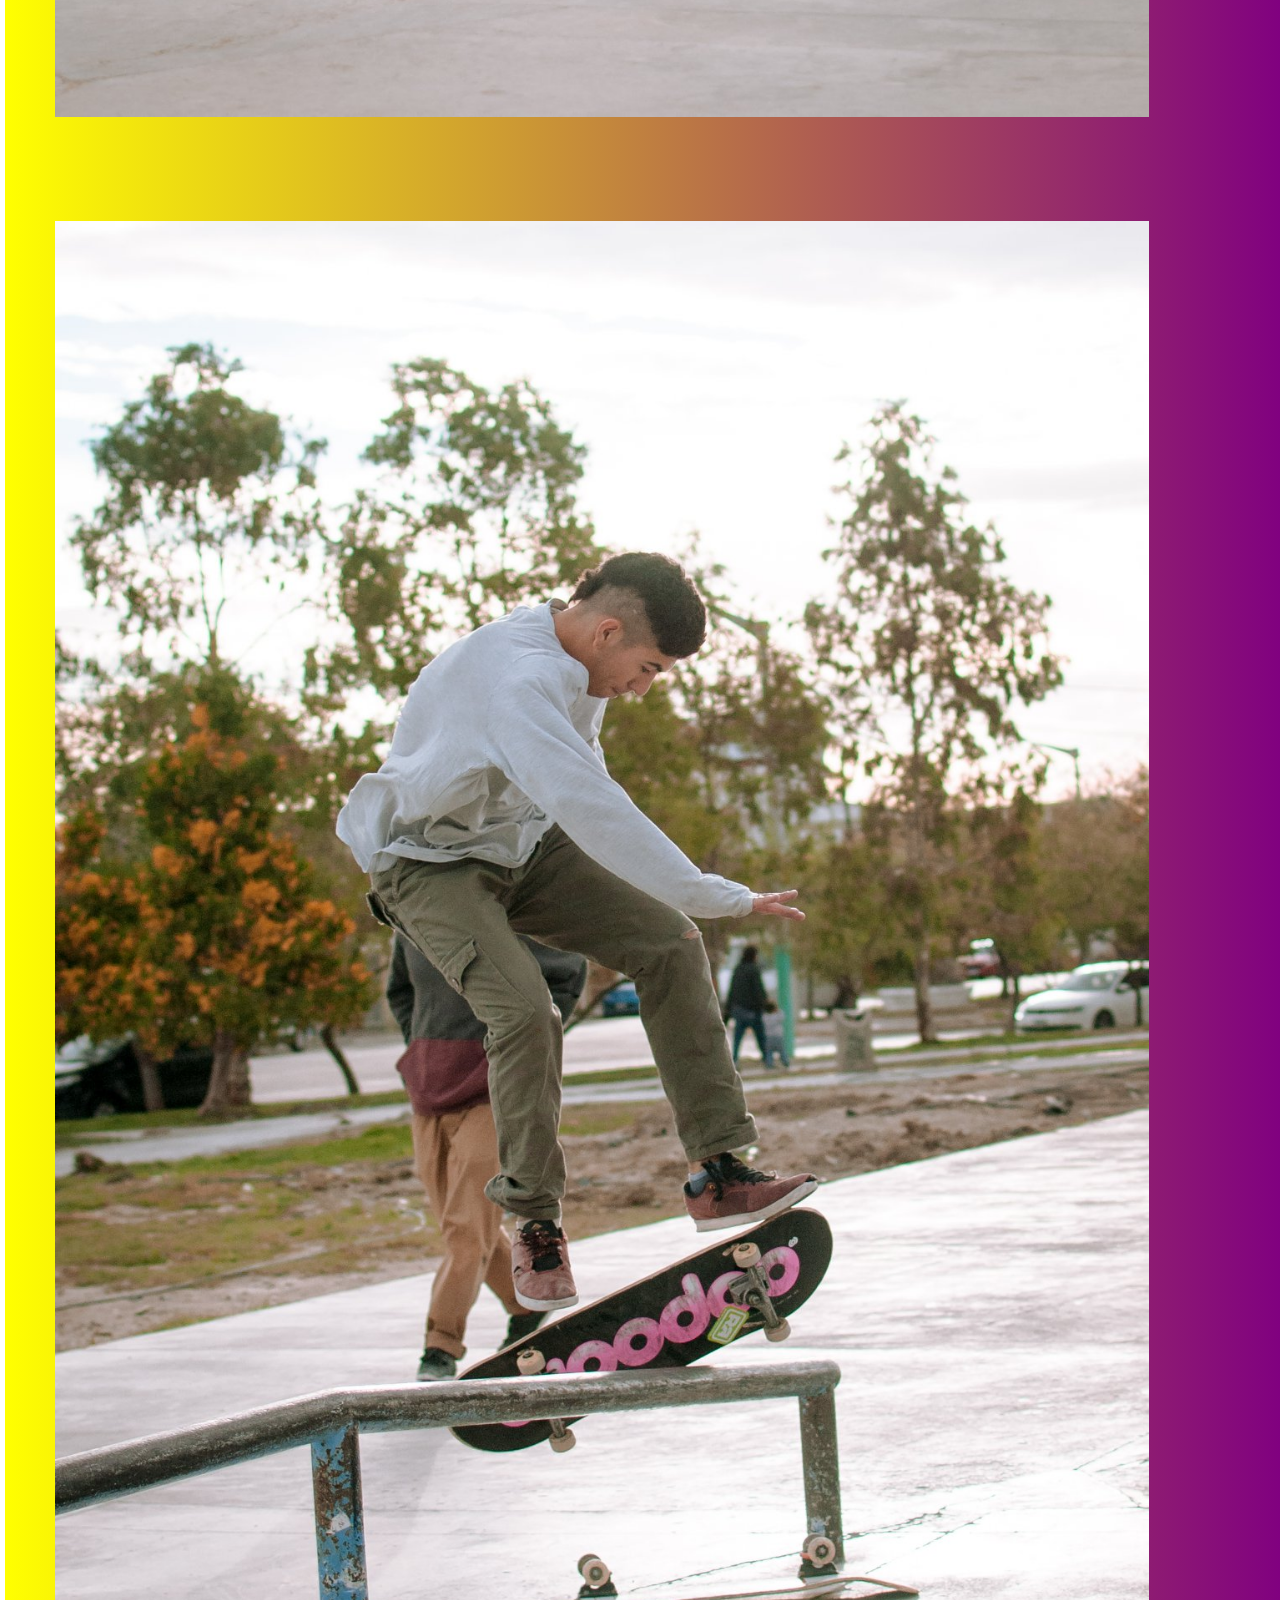
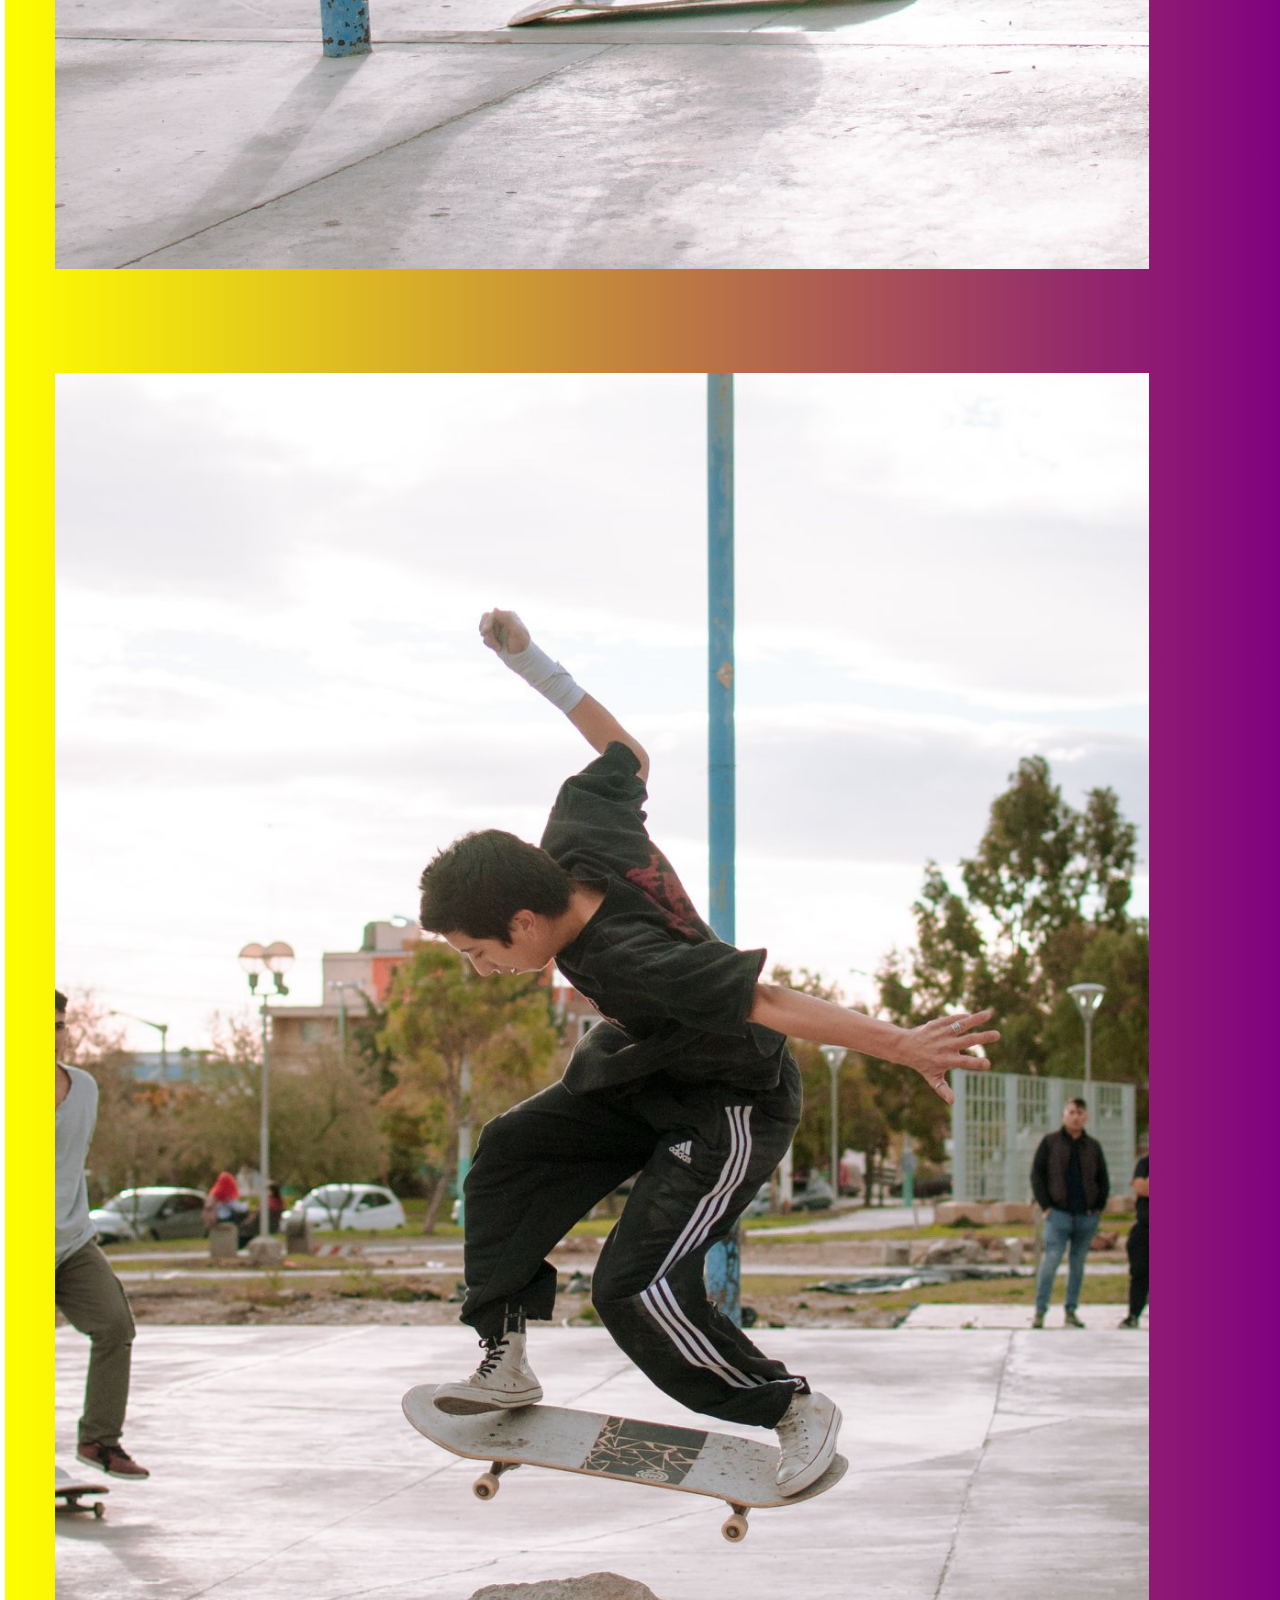
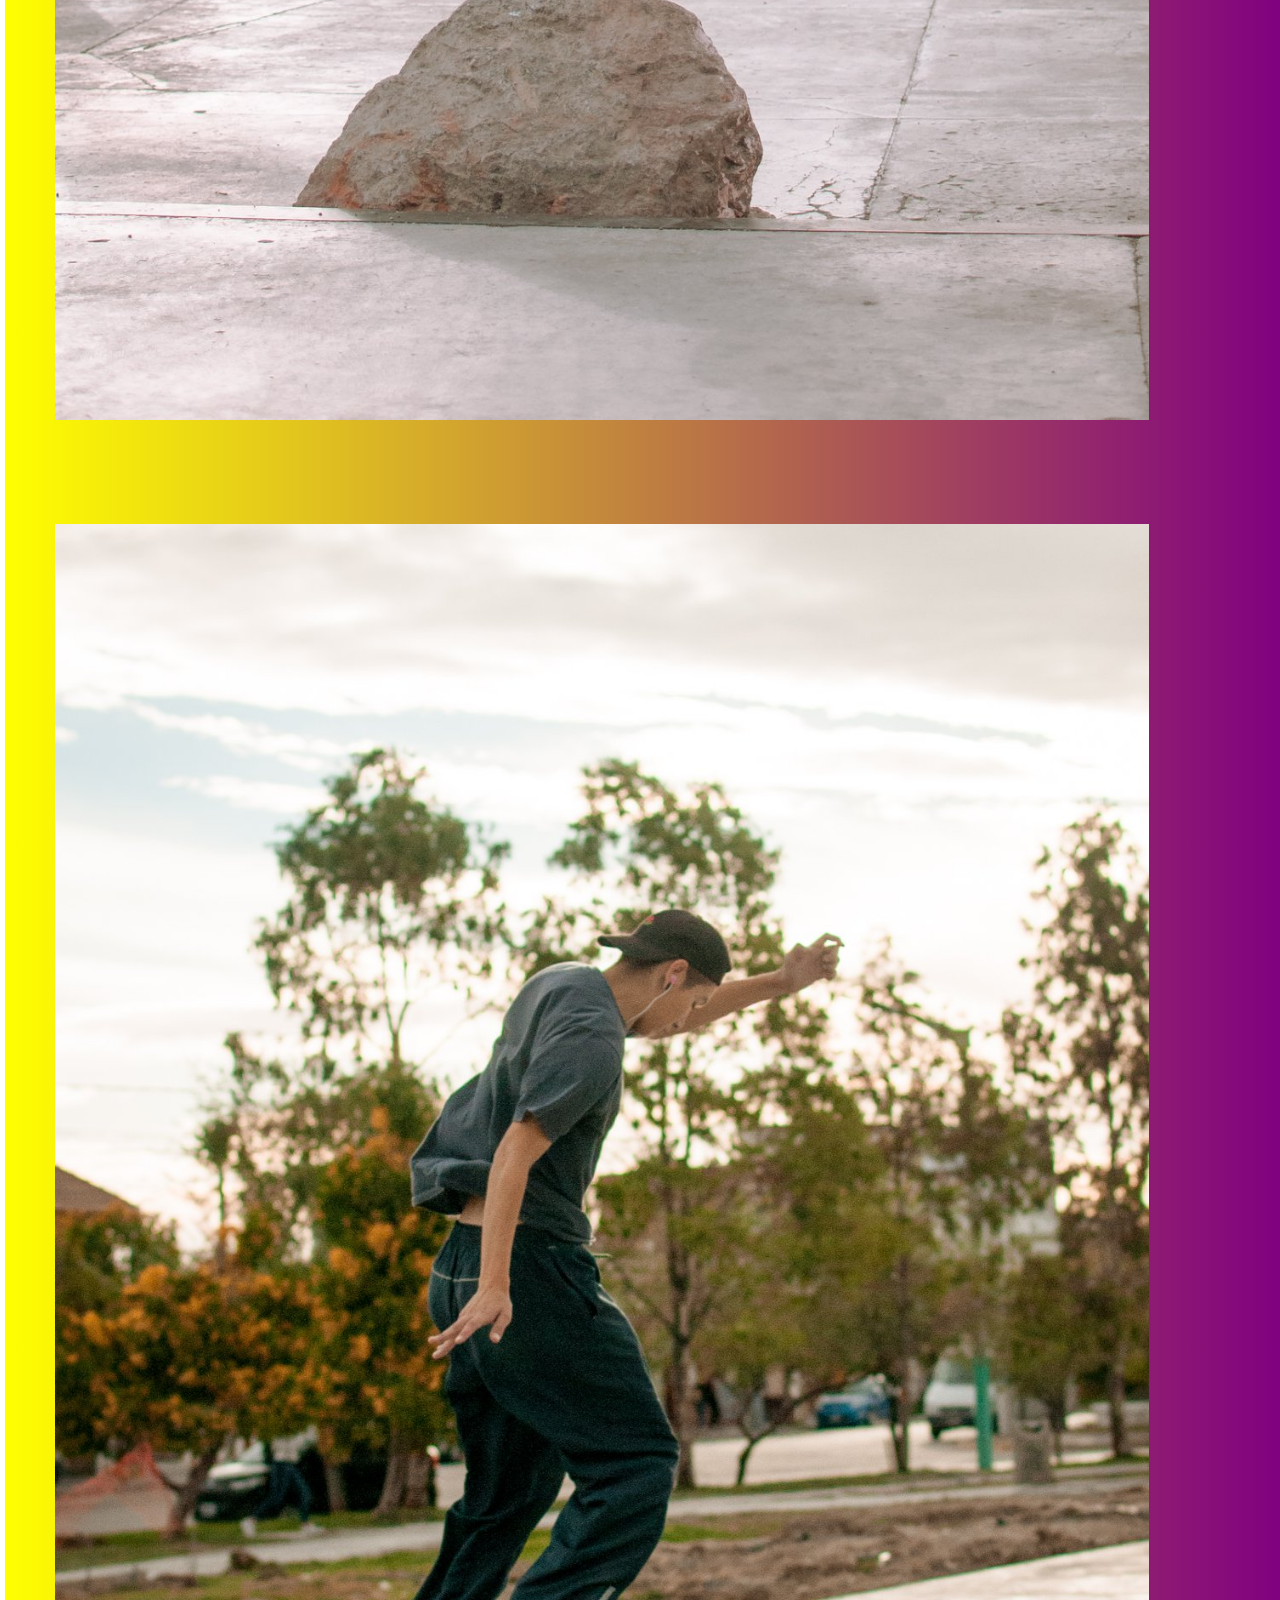
<file: paginas/galeria.html>
<!DOCTYPE html>
<html lang="en">
<head>
    <meta charset="UTF-8">
    <meta http-equiv="X-UA-Compatible" content="IE=edge">
    <meta name="viewport" content="width=device-width, initial-scale=1.0">
    <link rel="stylesheet" href="../cssgrid/style.css">
    <title>Galeria</title>
</head>
<body>
    <header>
        <div class="logo" >
            <a href="../index.html"> <img src="../imagenes/LOGO RESCATE URBANO.png" alt="logo de rescate urbano"></a>
        </div>

        <div class="titulo">
            <h1>GALERIA</h1>
        </div>

    </header>

    <nav>
        <ul>
            <li><a href="../index.html"> HOME</a></li>
            <li><a href="../paginas/noticias.html"> NOTICIAS</a></li>
            <li><a href="../paginas/eventos.html"> EVENTOS</a></li>
            <li><a href="../paginas/galeria.html"> GALERIA</a></li>
            <li><a href="../paginas/podcast.html">PODCAST</a></li>
            <li><a href="../paginas/nosotros.html"> NOSOTROS</a></li>
            <li><a href="../paginas/contacto.html"> CONTACTO</a></li>
            
        </ul>
    </nav>

    <main>

      <section class="paginagaleria">

        <div class="galeriaimg" alt="skaters haciendo trucos">
            <img src="../imagenes/torneo skate 9.jpg" alt="niño skater haciendo truco">
            <img src="../imagenes/torneo skate 10.jpg" alt="joven skater haciendo truco">
            <img src="../imagenes/torneo skate 11.jpg" alt="">
            <img src="../imagenes/torneo skate 12.jpg" alt="">
            <img src="../imagenes/torneo skate 13.jpg" alt="">
            <img src="../imagenes/torneo skate 14.jpg" alt="">
            <img src="../imagenes/torneo skate 15.jpg" alt="">
            <img src="../imagenes/torneo skate 16.jpg" alt="">
            <img src="../imagenes/torneo skate 17.jpg" alt="">
            <img src="../imagenes/torneo skate18.jpg" alt="">
            <img src="../imagenes/torneo skate 19.jpg" alt="">
            <img src="../imagenes/torneo skate 20.jpg" alt="">
            <img src="../imagenes/torneo skate 21.jpg" alt="">
            <img src="../imagenes/torneo skate 22.jpg" alt="">
            <img src="../imagenes/torneo skate 23.jpg" alt="">
            <img src="../imagenes/torneo skate 24.jpg" alt="">
            <img src="../imagenes/torneo skate 25.jpg" alt="">
            <img src="../imagenes/torneo skate 26.jpg" alt="">
            <img src="../imagenes/torneo skate 27.jpg" alt="">
        </div>

      </section>

        <footer>
            <ul>
                <li><a href="../index.html"> HOME</a></li>
                <li><a href="../paginas/noticias.html"> NOTICIAS</a></li>
                <li><a href="../paginas/eventos.html"> EVENTOS</a></li>
                <li><a href="../paginas/galeria.html"> GALERIA</a></li>
                <li><a href="../paginas/podcast.html">PODCAST</a></li>
                <li><a href="../paginas/nosotros.html"> NOSOTROS</a></li>
                <li><a href="../paginas/contacto.html"> CONTACTO</a></li>
                
            </ul>
          </footer>
    </main>
    
</body>
</html>
</file>
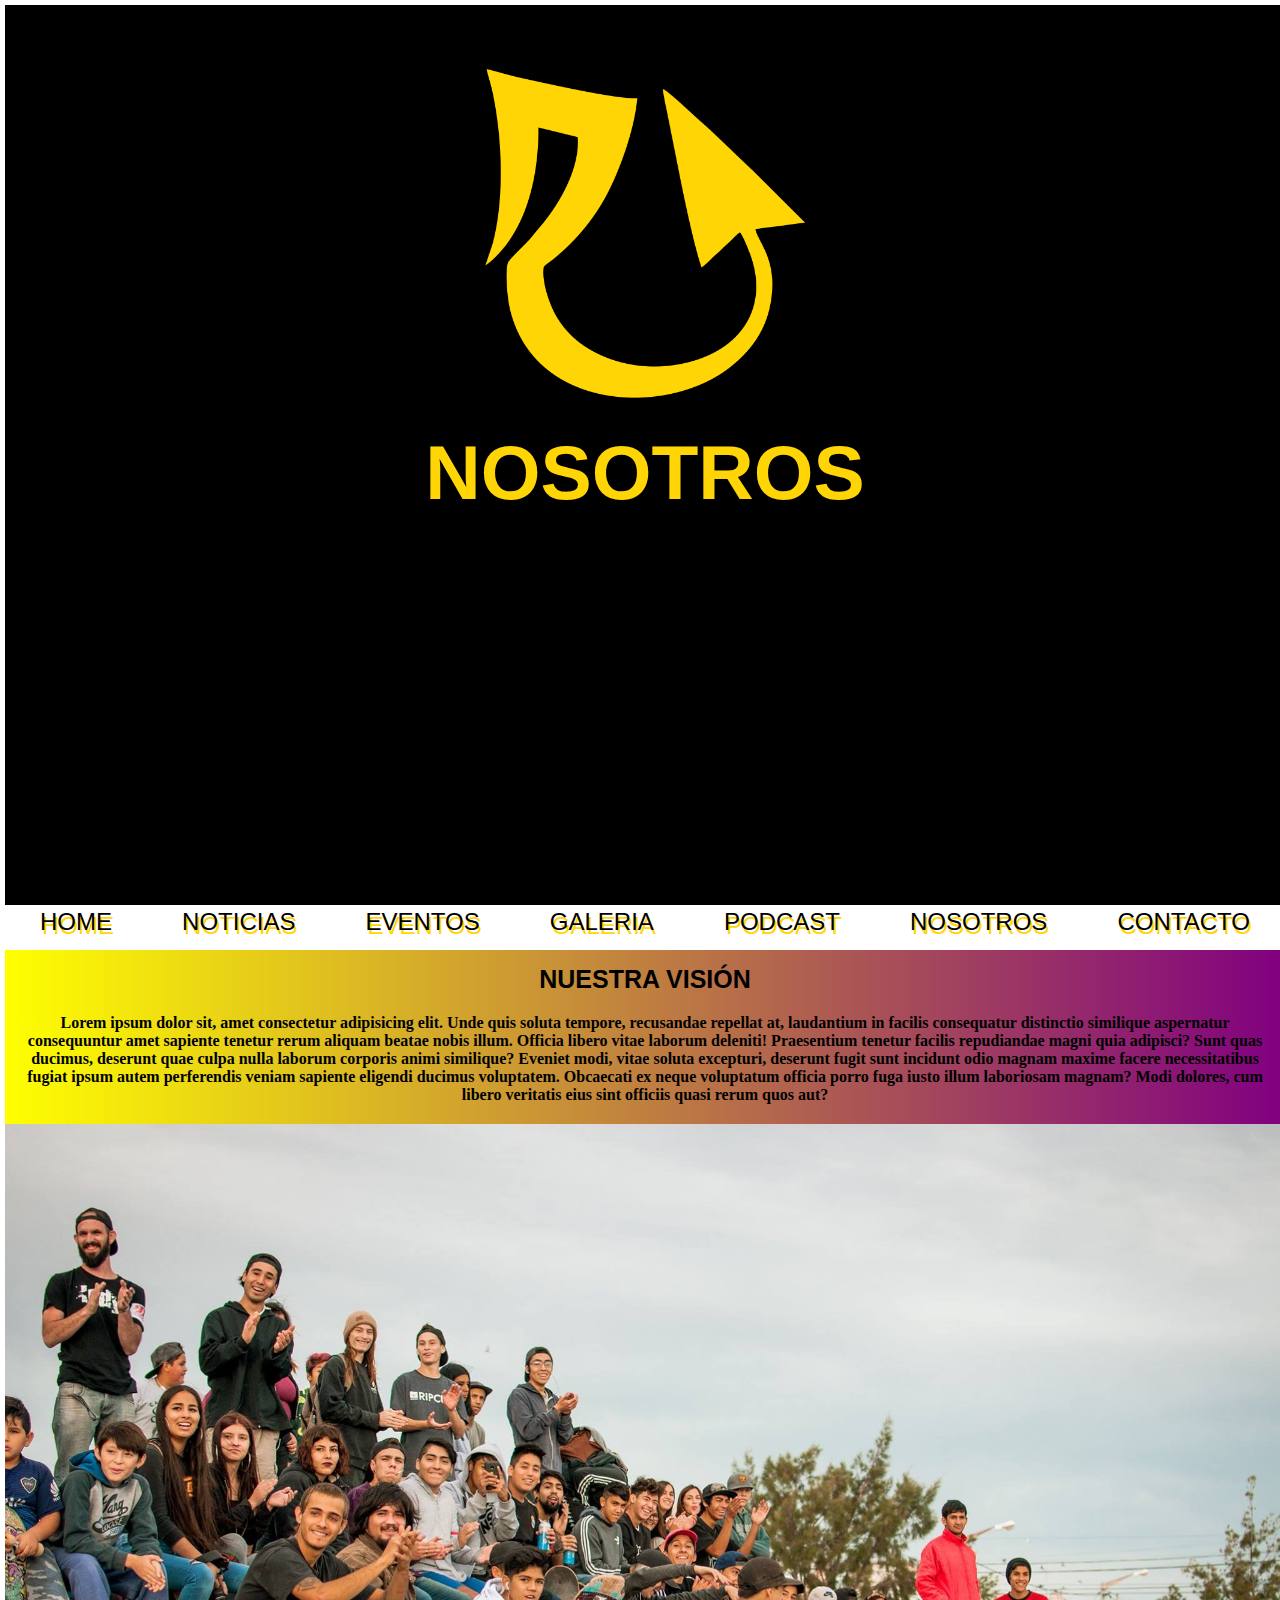
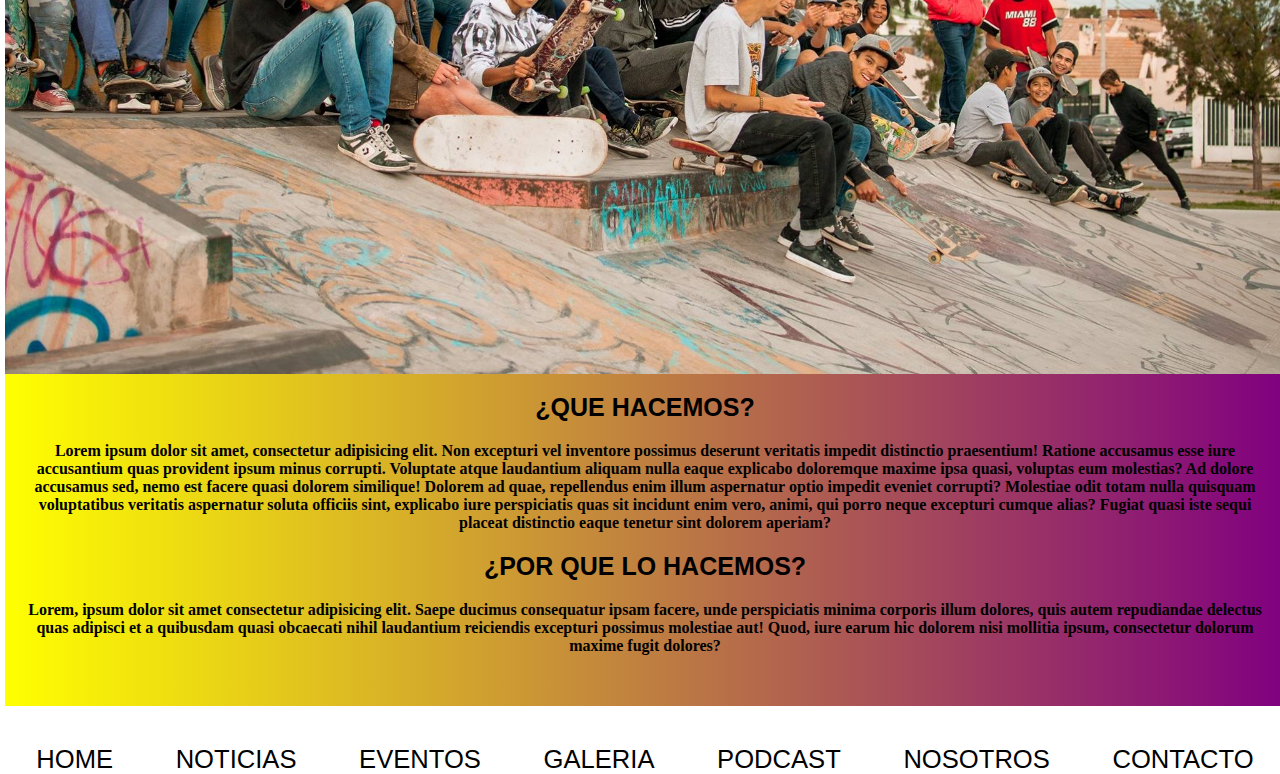
<file: paginas/nosotros.html>
<!DOCTYPE html>
<html lang="en">
<head>
    <meta charset="UTF-8">
    <meta http-equiv="X-UA-Compatible" content="IE=edge">
    <meta name="viewport" content="width=device-width, initial-scale=1.0">
    <link rel="stylesheet" href="../cssgrid/style.css">
    <title>Nosotros</title>
</head>
<body>
    <header>
        <div class="logo" >
            <a href="../index.html"> <img src="../imagenes/LOGO RESCATE URBANO.png" alt="logo de rescate urbano"></a>
        </div>

        <div class="titulo">
            <h1>NOSOTROS</h1>
        </div>

    </header>

    <nav>
        <ul>
            <li><a href="../index.html"> HOME</a></li>
            <li><a href="../paginas/noticias.html"> NOTICIAS</a></li>
            <li><a href="../paginas/eventos.html"> EVENTOS</a></li>
            <li><a href="../paginas/galeria.html"> GALERIA</a></li>
            <li><a href="../paginas/podcast.html">PODCAST</a></li>
            <li><a href="../paginas/nosotros.html"> NOSOTROS</a></li>
            <li><a href="../paginas/contacto.html"> CONTACTO</a></li>
            
        </ul>
    </nav>

    <main>

      <section class="paginanosotros">

        <div class="titulonovedad">
            <h4>NUESTRA VISIÓN</h4>
        </div>

        <div>
            <p><strong>Lorem ipsum dolor sit, amet consectetur adipisicing elit. Unde quis soluta tempore, recusandae repellat at, laudantium in facilis consequatur distinctio similique aspernatur consequuntur amet sapiente tenetur rerum aliquam beatae nobis illum. Officia libero vitae laborum deleniti! Praesentium tenetur facilis repudiandae magni quia adipisci? Sunt quas ducimus, deserunt quae culpa nulla laborum corporis animi similique? Eveniet modi, vitae soluta excepturi, deserunt fugit sunt incidunt odio magnam maxime facere necessitatibus fugiat ipsum autem perferendis veniam sapiente eligendi ducimus voluptatem. Obcaecati ex neque voluptatum officia porro fuga iusto illum laboriosam magnam? Modi dolores, cum libero veritatis eius sint officiis quasi rerum quos aut?</strong></p>
        </div>

        <div>
            <img src="../imagenes/foto 1.jpg" alt="Movimiento mgr">
        </div>

        <div class="titulonovedad">
            <h4>¿QUE HACEMOS?</h4>
        </div>

        <div>
            <p><strong>Lorem ipsum dolor sit amet, consectetur adipisicing elit. Non excepturi vel inventore possimus deserunt veritatis impedit distinctio praesentium! Ratione accusamus esse iure accusantium quas provident ipsum minus corrupti. Voluptate atque laudantium aliquam nulla eaque explicabo doloremque maxime ipsa quasi, voluptas eum molestias? Ad dolore accusamus sed, nemo est facere quasi dolorem similique! Dolorem ad quae, repellendus enim illum aspernatur optio impedit eveniet corrupti? Molestiae odit totam nulla quisquam voluptatibus veritatis aspernatur soluta officiis sint, explicabo iure perspiciatis quas sit incidunt enim vero, animi, qui porro neque excepturi cumque alias? Fugiat quasi iste sequi placeat distinctio eaque tenetur sint dolorem aperiam?</strong></p>
        </div>

        <div class="titulonovedad">
            <h4>¿POR QUE LO HACEMOS?</h4>
        </div>

        <div>
            <p><strong>Lorem, ipsum dolor sit amet consectetur adipisicing elit. Saepe ducimus consequatur ipsam facere, unde perspiciatis minima corporis illum dolores, quis autem repudiandae delectus quas adipisci et a quibusdam quasi obcaecati nihil laudantium reiciendis excepturi possimus molestiae aut! Quod, iure earum hic dolorem nisi mollitia ipsum, consectetur dolorum maxime fugit dolores?</strong></p>
        </div>

      </section>

        <footer>
            <ul>
                <li><a href="../index.html"> HOME</a></li>
                <li><a href="../paginas/noticias.html"> NOTICIAS</a></li>
                <li><a href="../paginas/eventos.html"> EVENTOS</a></li>
                <li><a href="../paginas/galeria.html"> GALERIA</a></li>
                <li><a href="../paginas/podcast.html">PODCAST</a></li>
                <li><a href="../paginas/nosotros.html"> NOSOTROS</a></li>
                <li><a href="../paginas/contacto.html"> CONTACTO</a></li>
                
            </ul>
          </footer>

    </main>
    
</body>
</html>
</file>
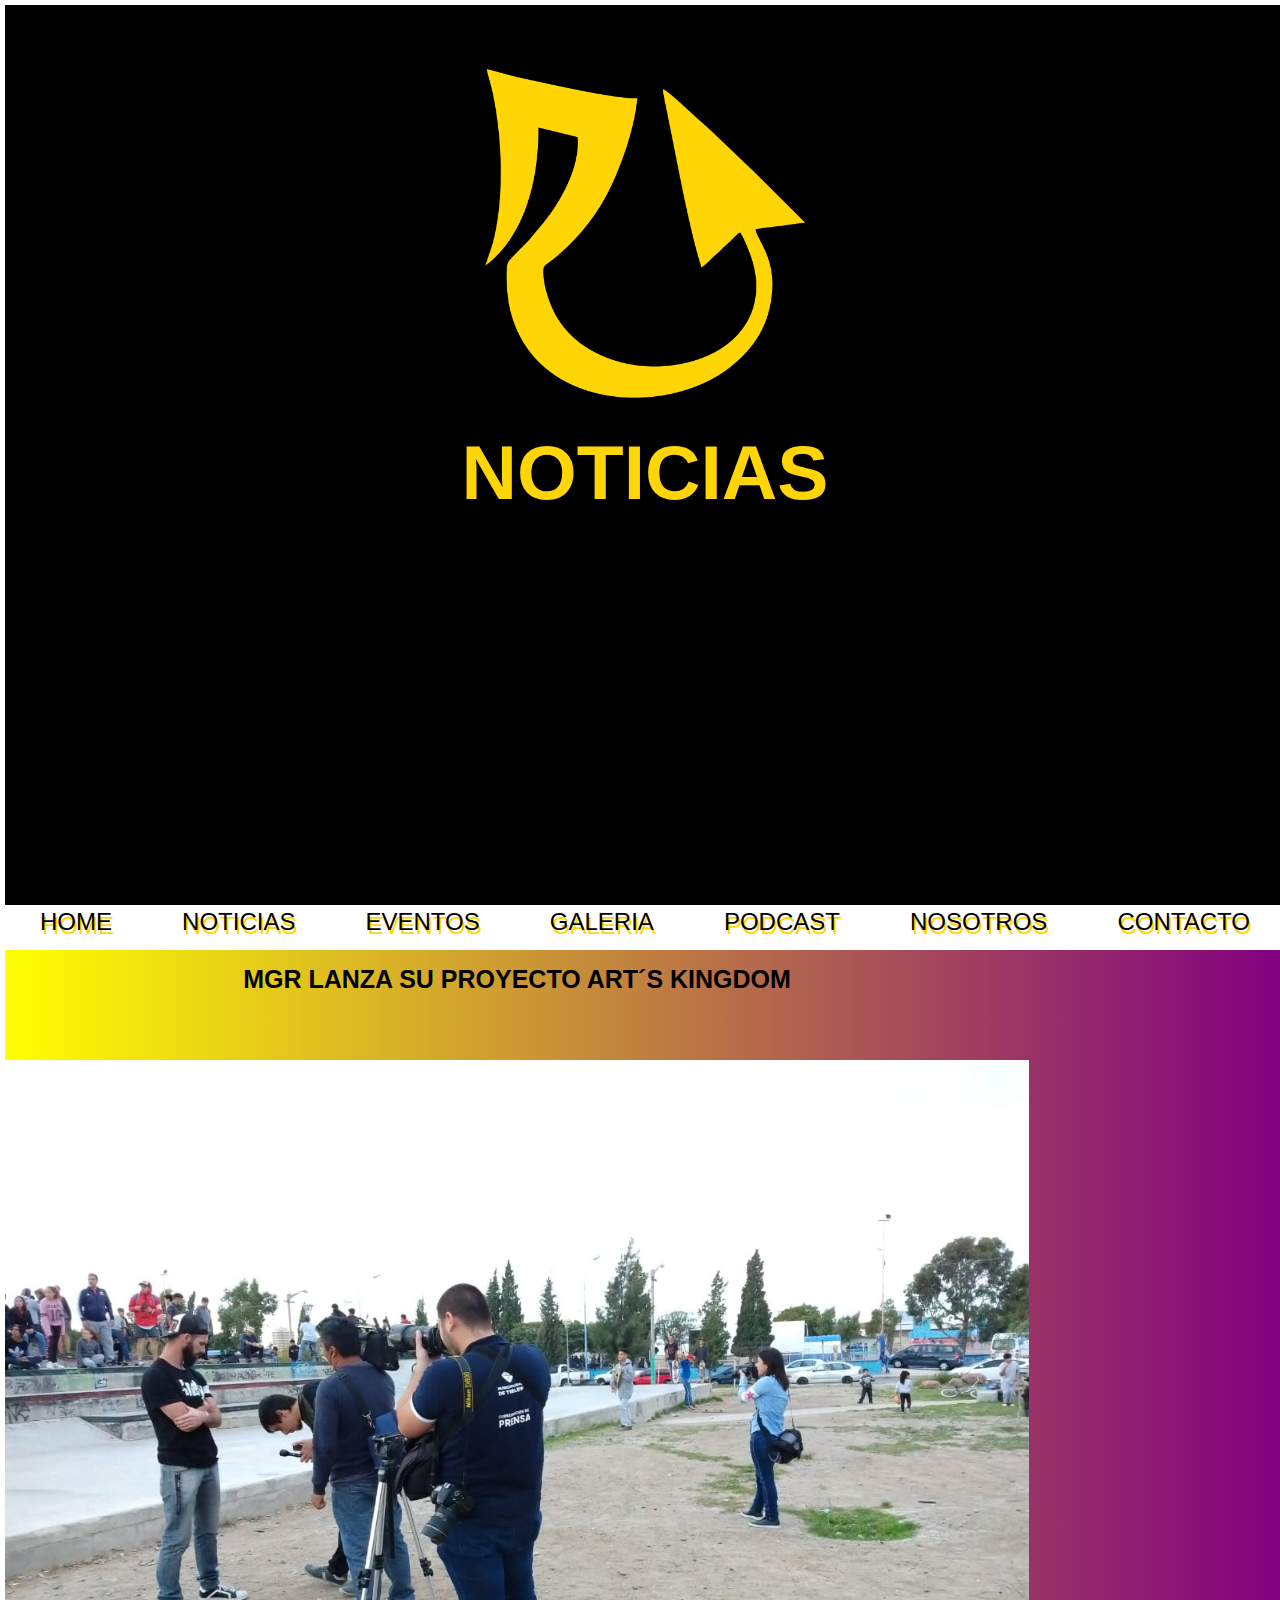
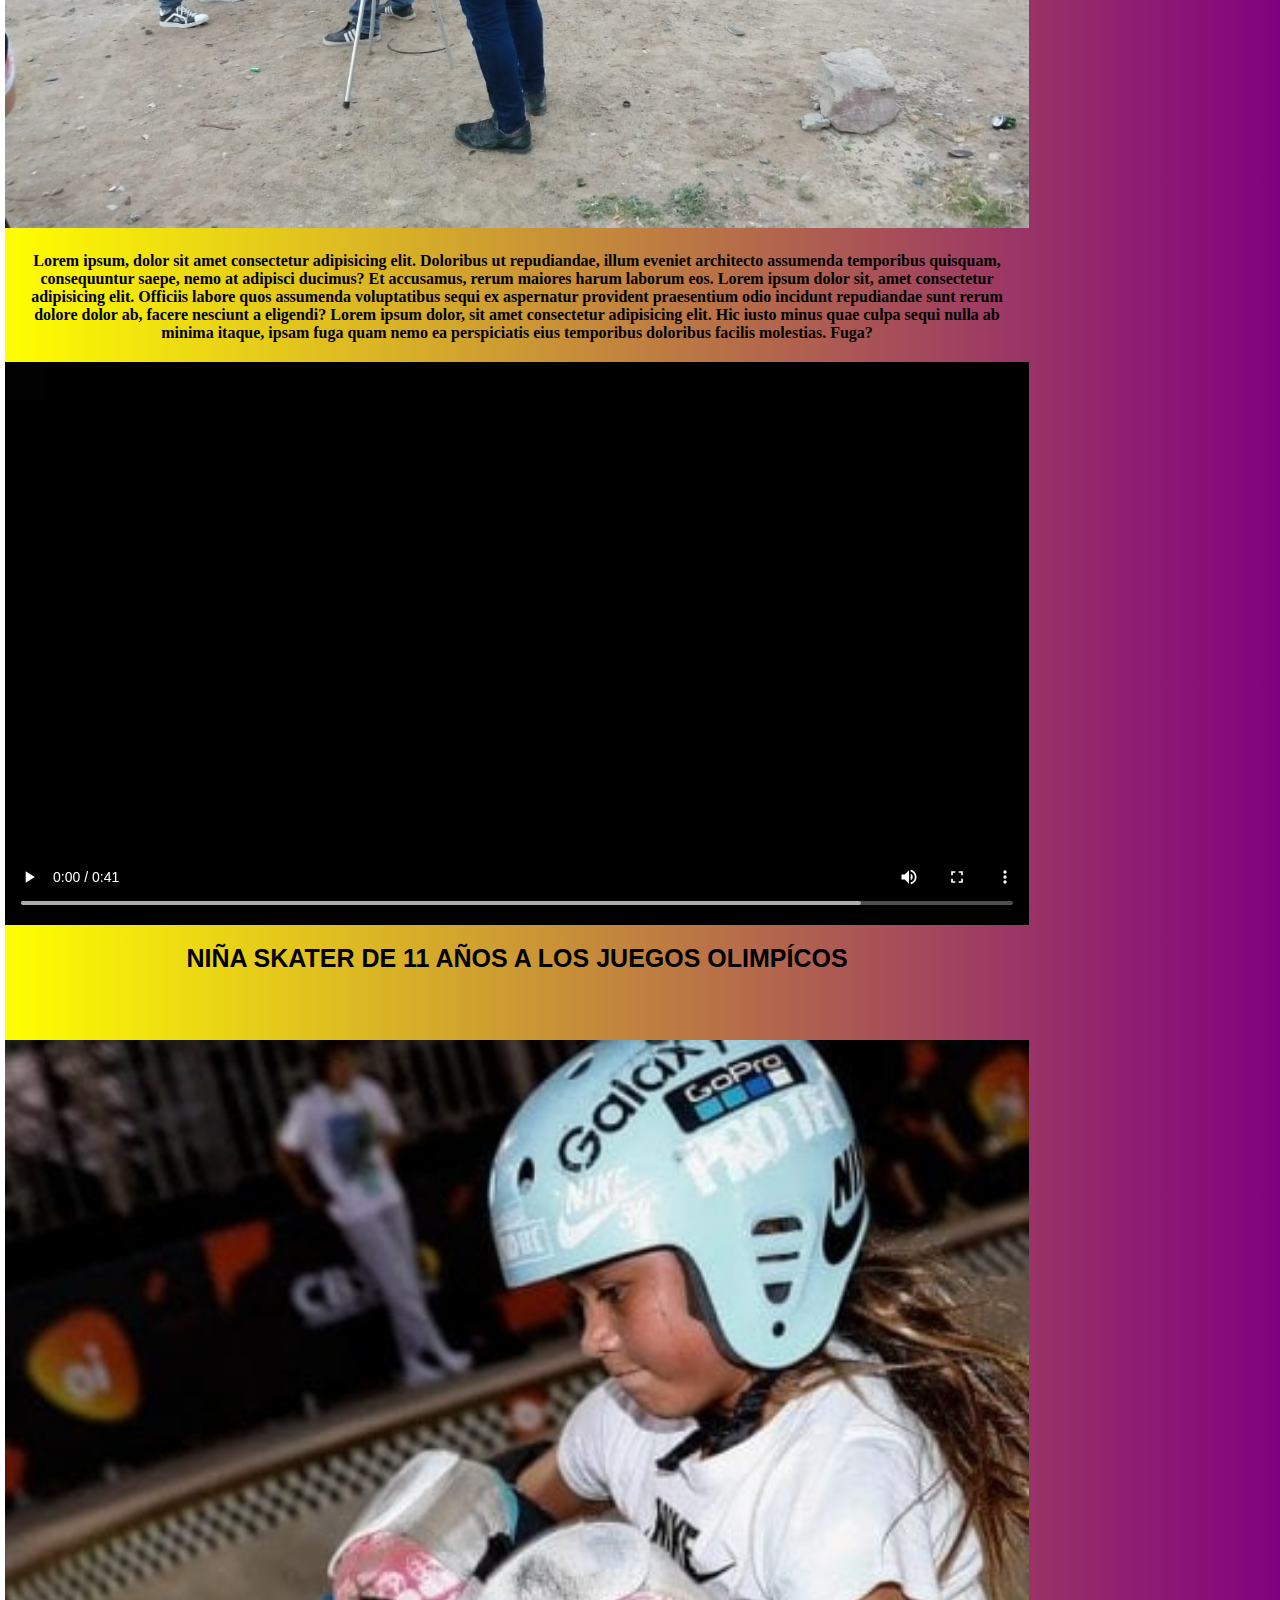
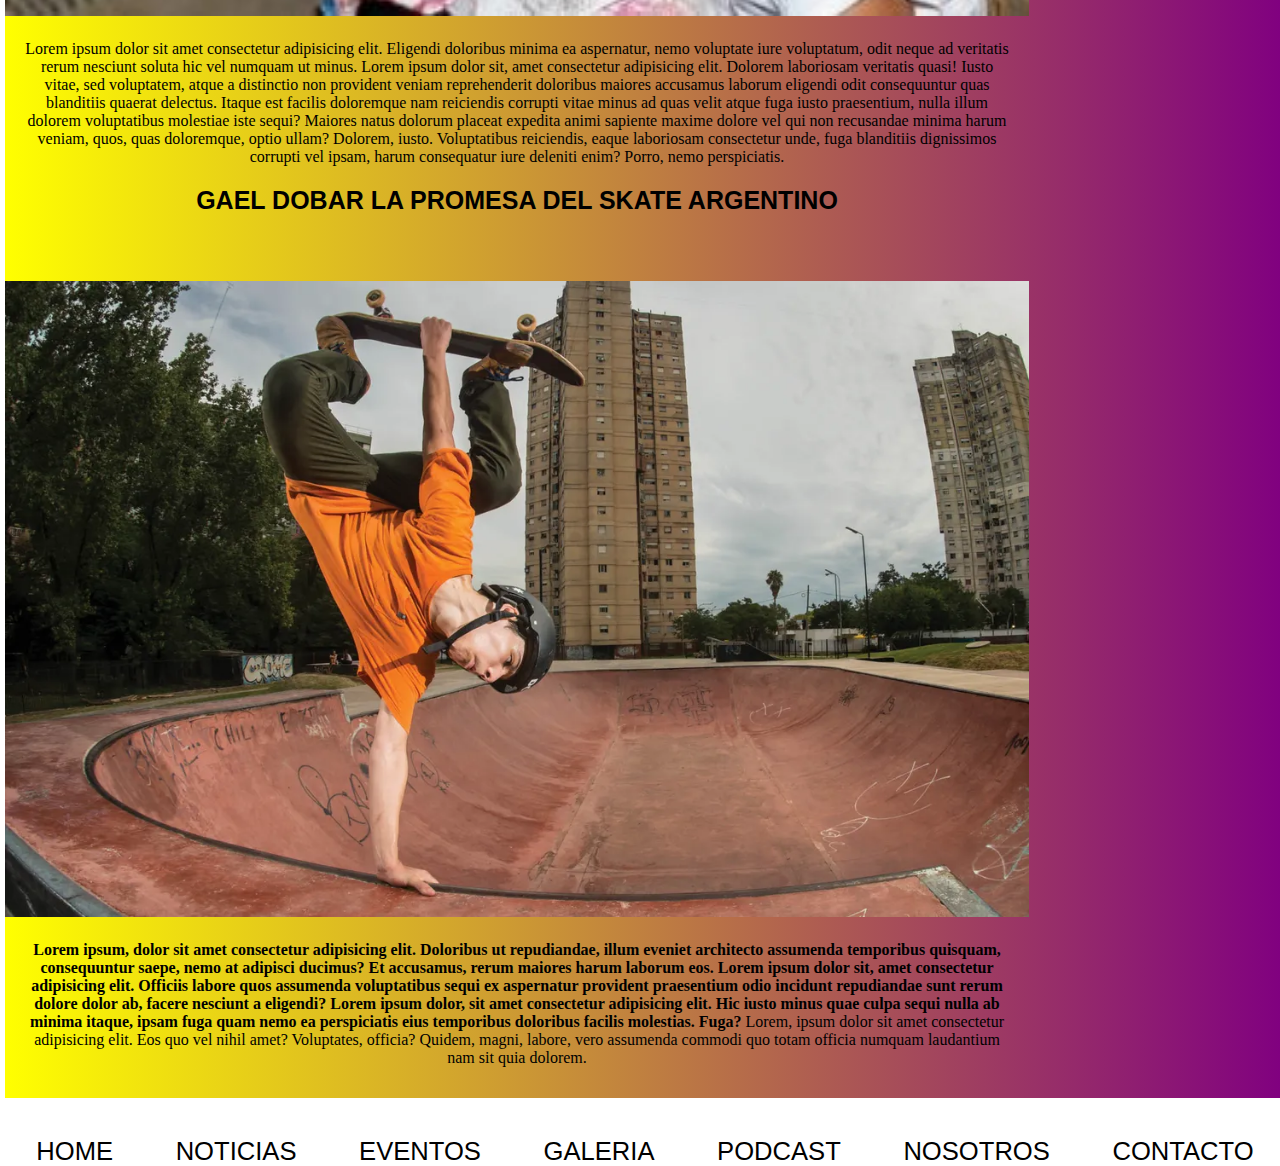
<file: paginas/noticias.html>
<!DOCTYPE html>
<html lang="en">
<head>
    <meta charset="UTF-8">
    <meta http-equiv="X-UA-Compatible" content="IE=edge">
    <meta name="viewport" content="width=device-width, initial-scale=1.0">
    <link rel="stylesheet" href="../cssgrid/style.css">
    <title>Noticias</title>
</head>
<body>
    <header>
        <div class="logo" >
            <a href="../index.html"> <img src="../imagenes/LOGO RESCATE URBANO.png" alt="logo de rescate urbano"></a>
        </div>

        <div class="titulo">
            <h1>NOTICIAS</h1>
        </div>

    </header>

    <nav>
        <ul>
            <li><a href="../index.html"> HOME</a></li>
            <li><a href="../paginas/noticias.html"> NOTICIAS</a></li>
            <li><a href="../paginas/eventos.html"> EVENTOS</a></li>
            <li><a href="../paginas/galeria.html"> GALERIA</a></li>
            <li><a href="../paginas/podcast.html">PODCAST</a></li>
            <li><a href="../paginas/nosotros.html"> NOSOTROS</a></li>
            <li><a href="../paginas/contacto.html"> CONTACTO</a></li>
            
        </ul>
    </nav>

    <main>
        
      <section class="paginanoticias">
        
        <div class="titulonovedad">
            <h4 id="mgr">MGR LANZA SU PROYECTO ART´S KINGDOM</h4>
        </div>

        <div class="noticiasimg">
            <img src="../imagenes/torneo skate 2.jpg" alt="entrevistaa maury ivanissevich">
        </div>

        <div>
            <p><strong> Lorem ipsum, dolor sit amet consectetur adipisicing elit. Doloribus ut repudiandae, illum eveniet architecto assumenda temporibus quisquam, consequuntur saepe, nemo at adipisci ducimus? Et accusamus, rerum maiores harum laborum eos.
            Lorem ipsum dolor sit, amet consectetur adipisicing elit. Officiis labore quos assumenda voluptatibus sequi ex aspernatur provident praesentium odio incidunt repudiandae sunt rerum dolore dolor ab, facere nesciunt a eligendi?
            Lorem ipsum dolor, sit amet consectetur adipisicing elit. Hic iusto minus quae culpa sequi nulla ab minima itaque, ipsam fuga quam nemo ea perspiciatis eius temporibus doloribus facilis molestias. Fuga?</strong>
            </p>
        </div>

        <div class="noticiasvideo">
            <video src="../videos/107766847_275340290363056_2139726644848619649_n.mp4"controls=""alt="mgr lanzando su programa urbano"></video>
        </div>

        <div class="titulonovedad">
            <h4 id="niñaskater">NIÑA SKATER DE 11 AÑOS A LOS JUEGOS OLIMPÍCOS</h4>
        </div>

        <div class="noticiasimg">
            <img src="../imagenes/skater niña.jpg" alt="niña skater">
        </div>

        <div>
            <p>Lorem ipsum dolor sit amet consectetur adipisicing elit. Eligendi doloribus minima ea aspernatur, nemo voluptate iure voluptatum, odit neque ad veritatis rerum nesciunt soluta hic vel numquam ut minus. Lorem ipsum dolor sit, amet consectetur adipisicing elit. Dolorem laboriosam veritatis quasi! Iusto vitae, sed voluptatem, atque a distinctio non provident veniam reprehenderit doloribus maiores accusamus laborum eligendi odit consequuntur quas blanditiis quaerat delectus. Itaque est facilis doloremque nam reiciendis corrupti vitae minus ad quas velit atque fuga iusto praesentium, nulla illum dolorem voluptatibus molestiae iste sequi? Maiores natus dolorum placeat expedita animi sapiente maxime dolore vel qui non recusandae minima harum veniam, quos, quas doloremque, optio ullam? Dolorem, iusto. Voluptatibus reiciendis, eaque laboriosam consectetur unde, fuga blanditiis dignissimos corrupti vel ipsam, harum consequatur iure deleniti enim? Porro, nemo perspiciatis. </p>
        </div>

        <div class="titulonovedad">
            <h4 id="gael">GAEL DOBAR LA PROMESA DEL SKATE ARGENTINO</h4>
        </div>

        <div class="noticiasimg">
            <img src="../imagenes/gael dobar.webp" alt="gael dobar haciendo truco de skate">
        </div>

        <div>
            <p><strong> Lorem ipsum, dolor sit amet consectetur adipisicing elit. Doloribus ut repudiandae, illum eveniet architecto assumenda temporibus quisquam, consequuntur saepe, nemo at adipisci ducimus? Et accusamus, rerum maiores harum laborum eos.
                Lorem ipsum dolor sit, amet consectetur adipisicing elit. Officiis labore quos assumenda voluptatibus sequi ex aspernatur provident praesentium odio incidunt repudiandae sunt rerum dolore dolor ab, facere nesciunt a eligendi?
                Lorem ipsum dolor, sit amet consectetur adipisicing elit. Hic iusto minus quae culpa sequi nulla ab minima itaque, ipsam fuga quam nemo ea perspiciatis eius temporibus doloribus facilis molestias. Fuga?</strong>
                Lorem, ipsum dolor sit amet consectetur adipisicing elit. Eos quo vel nihil amet? Voluptates, officia? Quidem, magni, labore, vero assumenda commodi quo totam officia numquam laudantium nam sit quia dolorem.</p>
        </div>

      </section>

        <footer>
            <ul>
                <li><a href="../index.html"> HOME</a></li>
                <li><a href="../paginas/noticias.html"> NOTICIAS</a></li>
                <li><a href="../paginas/eventos.html"> EVENTOS</a></li>
                <li><a href="../paginas/galeria.html"> GALERIA</a></li>
                <li><a href="../paginas/podcast.html">PODCAST</a></li>
                <li><a href="../paginas/nosotros.html"> NOSOTROS</a></li>
                <li><a href="../paginas/contacto.html"> CONTACTO</a></li>
                
            </ul>
          </footer>
    </main>
    
</body>
</html>
</file>
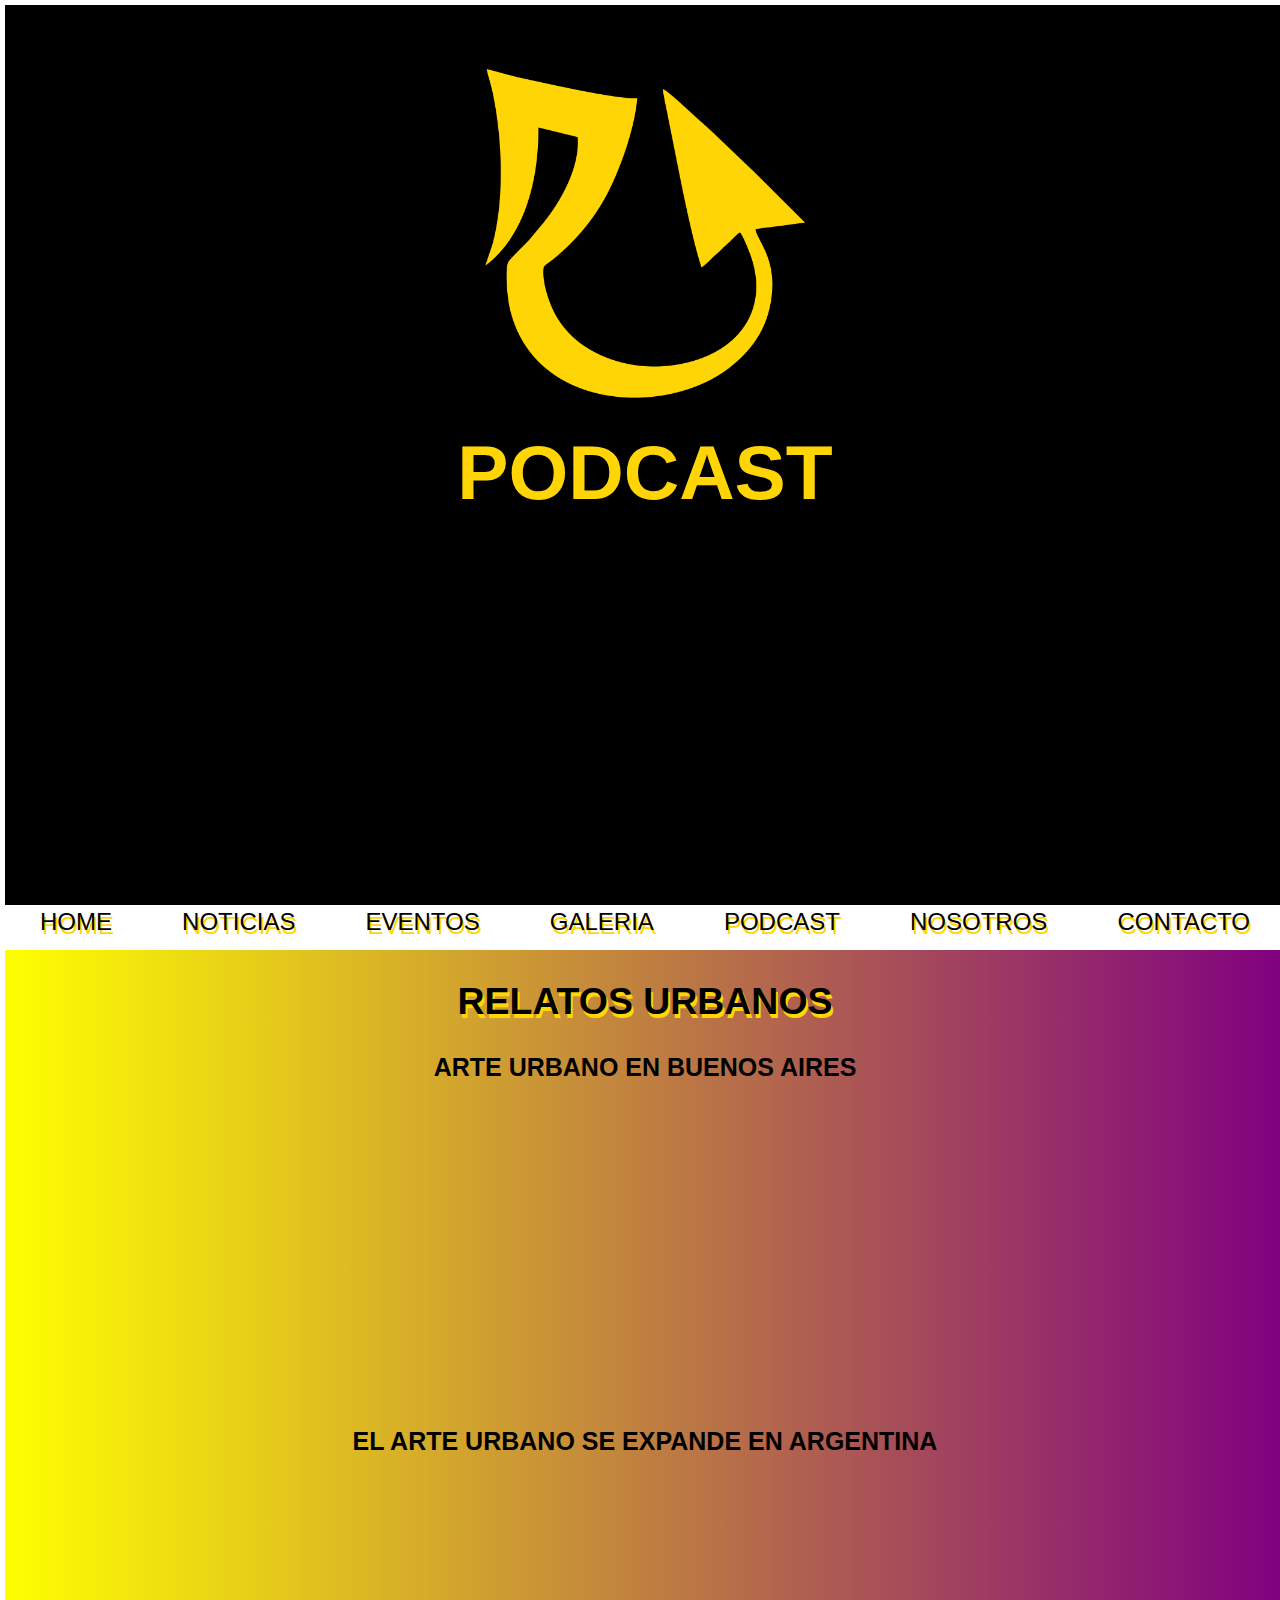
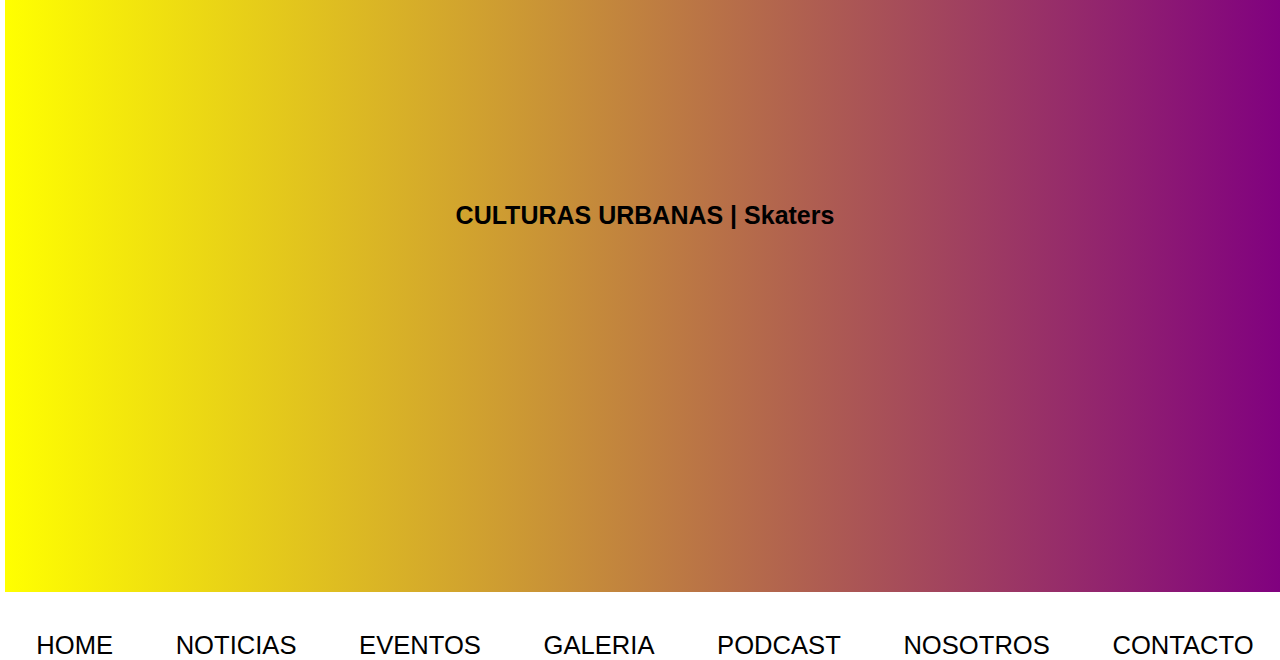
<file: paginas/podcast.html>
<!DOCTYPE html>
<html lang="en">
<head>
    <meta charset="UTF-8">
    <meta http-equiv="X-UA-Compatible" content="IE=edge">
    <meta name="viewport" content="width=device-width, initial-scale=1.0">
    <link rel="stylesheet" href="../cssgrid/style.css">
    <title>Podcast</title>
</head>
<body>
    <header>
        <div class="logo" >
            <a href="../index.html"> <img src="../imagenes/LOGO RESCATE URBANO.png" alt="logo de rescate urbano"></a>
        </div>

        <div class="titulo">
            <h1>PODCAST</h1>
        </div>

    </header>

    <nav>
        <ul>
            <li><a href="../index.html"> HOME</a></li>
            <li><a href="../paginas/noticias.html"> NOTICIAS</a></li>
            <li><a href="../paginas/eventos.html"> EVENTOS</a></li>
            <li><a href="../paginas/galeria.html"> GALERIA</a></li>
            <li><a href="../paginas/podcast.html">PODCAST</a></li>
            <li><a href="../paginas/nosotros.html"> NOSOTROS</a></li>
            <li><a href="../paginas/contacto.html"> CONTACTO</a></li>
            
        </ul>
    </nav>

    <main>

      <section class="paginapodcast">

        <div class="tituloseccion">
            <h3>RELATOS URBANOS</h3>
        </div>

        <div class="titulonovedad">
            <h4>ARTE URBANO EN BUENOS AIRES</h4>
        </div>

        <div>
            <iframe width="560" height="315" src="https://www.youtube.com/embed/KDCfuQwy_tA" title="YouTube video player" frameborder="0" allow="accelerometer; autoplay; clipboard-write; encrypted-media; gyroscope; picture-in-picture" allowfullscreen></iframe>
        </div>

        <div class="titulonovedad">
            <h4>EL ARTE URBANO SE EXPANDE EN ARGENTINA</h4>
        </div>

        <div>
            <iframe width="560" height="315" src="https://www.youtube.com/embed/YYkr7j4EU0g" title="YouTube video player" frameborder="0" allow="accelerometer; autoplay; clipboard-write; encrypted-media; gyroscope; picture-in-picture" allowfullscreen></iframe>
        </div>

        <div class="titulonovedad">
            <h4>CULTURAS URBANAS | Skaters</h4>
        </div>

        <div>
            <iframe width="560" height="315" src="https://www.youtube.com/embed/siQOQn9TPek" title="YouTube video player" frameborder="0" allow="accelerometer; autoplay; clipboard-write; encrypted-media; gyroscope; picture-in-picture" allowfullscreen></iframe>
        </div>

      </section>

      <footer>
        <ul>
            <li><a href="../index.html"> HOME</a></li>
            <li><a href="../paginas/noticias.html"> NOTICIAS</a></li>
            <li><a href="../paginas/eventos.html"> EVENTOS</a></li>
            <li><a href="../paginas/galeria.html"> GALERIA</a></li>
            <li><a href="../paginas/podcast.html">PODCAST</a></li>
            <li><a href="../paginas/nosotros.html"> NOSOTROS</a></li>
            <li><a href="../paginas/contacto.html"> CONTACTO</a></li>
            
        </ul>
      </footer>


    </main>

    
    
</body>
</html>
</file>
<file: cssgrid/style.css>
*{
    margin: 0;
    padding: 0;
    box-sizing: border-box;
}

body {
    width: 100%;
    height: auto;
    margin: 5px 5px 5px 5px;
    display: grid;
    grid-template-columns: 100vw;
    grid-template-rows: 100vh 5vh auto;

    grid-template-areas:  
    "header"
    "nav"
    "main";
}

.botonvolver {
    margin-right: 10%;
    border-radius: 3px solid black;
    margin-top: 5rem;
    position: fixed;
}

.botonvolver h5 {
    font-size: 200%;
    font-family: 'Franklin Gothic Medium', 'Arial Narrow', Arial, sans-serif;
    color:rgb(255, 213, 5);
    text-shadow: 2px 4px black;
}



/* header */

header {
    grid-area: header;
    background-color: black;
    width: 100%;
    height: auto;
}

header .logo a {
    width: 40%;
    height: auto;
    display: flex;
    justify-content: center;
    margin-left: auto;
    margin-right: auto;
    margin-top: 230px;
    margin-bottom: 30px;
}


@media (min-width:1280px){
    header .logo a {
        width: 100%;
        height: 100%;
        margin-top: 5%;
    }
}

@media(min-width:480px){
    header .logo{
        margin-top: 2%;
    }
}


@media (min-width:1024px){
    header .logo{
        margin-top: 200px;
    }
}

@media (min-width:1280px){
    header .logo {
        width: 100%;
        height: auto;
        margin-right: auto;
        margin-left: auto;
        margin-top: 5%;
    }
}

@media (min-width:1280px){
    header .logo {
        width: 25%;
        height: auto;
    }
}


header .logo img {
    width: 35vw;
    height: auto;
    display: flex;
    justify-content: center;
}

header .logo img:hover {
    transform: translatey(-50px);
}


@media (min-width:1024px){
    header .logo img {
        width: 50%;
        height: auto;
    }
}

@media (min-width:1280px){
    header .logo img {
        width: 100%;
        height: auto;
    }
}

header .titulo {
    color: rgb(255, 213, 5);
    font-family: 'Franklin Gothic Medium', 'Arial Narrow', Arial, sans-serif;
    font-size: 1rem;
    display: flex;
    justify-content: center;
}

@media (min-width:480px){
    header .titulo {
        font-size: 3vw;
    }
}

@media (min-width:1024px){
    header .titulo {
        font-size: 4vw;
    }
}

@media (max-width:480px){
    header .titulo {
        font-size: 3vw;
        margin-top: 10px;
    }
}

@media (min-width:1280px){
    header .titulo {
        font-size: 3vw;
    }
}

header .subtitulo {
    color: white;
    font-size: 3vw ;
    font-family: 'Franklin Gothic Medium', 'Arial Narrow', Arial, sans-serif;
    display: flex;
    justify-content: center;
}

@media (min-width:480px){
    header .subtitulo{
        font-size: 2vw;
    }
}


@media (min-width:1024px){
    header .subtitulo{
        font-size: 2vw;
    }
}

/* nav */

nav {
    grid-area: nav;
    background-color: white;
    width: 100%;
    height: auto;
}

nav ul {
    display: flex;
    justify-content: space-around;
    margin-top: 5px;
}

@media (max-width:1024px){
    nav ul {
        margin-top:4px;
    }
}

@media(min-width:1024px){
    nav ul{
        margin-top: 1px;
    }
}

nav ul li a {
    font-size: 2rem;
    text-decoration: none;
    list-style: none;
    color: black;
    font-family: Impact, Haettenschweiler, 'Arial Narrow Bold', sans-serif;

    text-shadow: 2px 4px rgb(255, 213, 5);
}

nav ul li:hover{
    transform: translate(50px, 50px);
}

nav ul li {
   display: inline-block;
}

@media (max-width:480px){
    nav ul li a {
        font-size: 3vw;
    }
}

@media (min-width: 480px){
    nav ul li a {
        font-size: 100%;
        margin-top: 15px;
    }
}

@media (max-width:480px){
    nav ul li {
        display: inline;
        margin-top: 10px;
    }
}

@media (min-width:1024px){
    nav ul li a {
        font-size: 150%;
    }
}

@media (min-width:480px){
    nav ul li {
        margin-top: 2px;
    }
}



/* main */

main {
    width: 100%;
    height: auto;

    grid-area: main;
    /* background-color: rgb(255, 213, 5); */
    background-image: linear-gradient(to right, yellow, purple);
}

@media(min-width:1024px){
    main {
        display: grid;
        grid-template-columns: 80% 20%;
        grid-template-rows: 59% 40% 5%;

        /* grid-template-areas: 
        "novedades" "galeria"
        "eventos" "galeria"
        "footer""footer"; */
    }

    .seccionnovedad {
        grid-column: 1/2;
        grid-row: 1/2;
    }

    .seccioneventos {
        grid-column: 1/2;
        grid-row: 2/3;
    }

    footer {
        grid-column: 1/3;
        grid-row: 3/4;
    }

    .secciongaleria {
        grid-column: 2/3;
        grid-row: 1/3;
    }
}

.tituloseccion {
    color: black;
    font-size: 2rem;
    font-family: 'Franklin Gothic Medium', 'Arial Narrow', Arial, sans-serif;
    display: flex;
    justify-content: center;
    margin-top: 30px;
    margin-bottom: 30px;

    text-shadow: 2px 4px rgb(255, 213, 5);
}

.tituloseccion a {
    text-decoration: none;
    color: white;
}

.titulonovedad {
    color: black;
    font-size: 1rem;
    font-family: 'Franklin Gothic Medium', 'Arial Narrow', Arial, sans-serif;
    display: flex;
    justify-content: center;
    text-align: center;
    margin-top: 15px;
    margin-bottom: 15px;
}

main div p {
    margin: 20px 20px 20px 20px;
    text-align: center;
}

@media (max-width:480px){
    .titulonovedad {
        font-size:1rem;
    }
}

@media (min-width: 480px){
    .titulonovedad {
        font-size: 25px;
    }
}

section div video {
    width: 100%;
    height: auto;
}

@media(min-width:1024px){
    .seccioneventos div video {
        width: 100%;
        height: auto;
        margin-top: 5%;
        margin-bottom: 5%;
    }
}

section article div img {
    width: 100%;
    height: auto;
}

.seccionnovedad article div a {
    text-decoration: none;
    color: black;
}

aside div img {
    width:20%;
    height: auto;
}

@media(min-width:1024px){
    .secciongaleria div img {
        width: 100%;
        height: auto; 
    }
}

aside div {
    width: 50%;
    height: auto;
}

@media(min-width:1024px){
    .secciongaleria div {
        margin-left: auto;
        margin-right: auto;
        width: 80%;
        height: auto;
    }
}

/* pagina noticias */

main div img {
    width: 100vw;
    height: auto;
}

main div video {
    width: 100vw;
    height: auto;
}

@media(min-width:1024px){
    main .noticiasimg {
        grid-column: 1/2;
        grid-row: 1/4;
    }

    main .noticiasimg img {
        width: 100%;
        height: auto;
        margin-top: 5%;
    }

   .paginanoticias .noticiasvideo video {
       width: 100%;
       height: auto;
   }


    main div p {
        grid-column: 1/2;
        grid-row: 1/4;
    }
}

/* pagina evento */

@media (max-width:480px){
    .iframe iframe {
        width: 100vw;
        height: auto;
    }
}

@media (min-width:480px){
    .iframe iframe {
        width: 100vw;
        height: auto;
    }
}

@media (min-width:1280px){
    .iframe iframe {
        width: 1280px;
        height: 1024px;
    }
}

@media(min-width:1024px){
    .paginaeventos {
        grid-column: 1/2;
        grid-row: 1/4;
    }

    .paginaeventos div iframe {
        width: 100%;
        height: auto;
    }

    .paginaeventos div video {
        width: 100%;
        height: auto;
    }
}

/* pagina galeria */

.galeriaimg {
    width: 25vw;
    height: auto;
}

@media(min-width:1024px){

    .paginagaleria {
        grid-column: 1/3;
        grid-row: 1/3;
    }

    .paginagaleria div {
        grid-column: 1/3;
        grid-row: 1/3;

        width: 90%;
        height: auto;
    }

    .paginagaleria div img {
        width: 95%;
        height: auto;
        margin: 50px;
    }


    .paginagaleria footer {
        grid-column: 1/3;
        grid-row: 3/4;

        width: 100%;
        height: auto;
    }
}

/* pagina podcast */

@media(min-width:1024px){
    .paginapodcast {
        grid-column: 1/3;
        grid-row: 1/3;
    }

    main .paginapodcast div iframe {
        display: flex;
        justify-self: auto;
        align-self: auto;
    }

    
}

/* pagina nosotros */

@media(min-width:1024px){
    .paginanosotros {
        grid-column: 1/3;
        grid-row:1/3 ;
    }
}

/* pagina contacto */

@media(min-width:1024px){
    .paginacontacto {
        grid-column: 1/3;
        grid-row: 1/3;
    }
}

section form div label {
    color: black;
    font-size: 1rem;
    font-family: 'Franklin Gothic Medium', 'Arial Narrow', Arial, sans-serif;
    margin: 30px 5px 30px 20px;
}

section form div textarea {
    width: 70vw;
    height: auto;
    margin: 30px 5px 30px 20px;
}

section form div input {
    color: black;
    font-size: 1rem;
    font-family: 'Franklin Gothic Medium', 'Arial Narrow', Arial, sans-serif;
    margin:30px 5px 30px 20px;
}

/* footer */

footer {
    background-color: white;
    width: 100vw;
    height: 5vh;
}

footer ul {
    display: flex;
    justify-content: space-around;
    margin-top: 3%;
}

footer ul li {
    display: inline-block;
}

footer ul li a {
    font-size: 2rem;
    text-decoration: none;
    list-style: none;
    color: black;
    font-family: Impact, Haettenschweiler, 'Arial Narrow Bold', sans-serif;
}

@media (max-width:480px){
    footer ul li a {
        font-size:3vw;
    }
}

@media (min-width:480px){
    footer ul li a {
        font-size: 3vw;
        margin-top: 15px;
    }
}

@media (min-width:1024px){
    footer ul li a {
        font-size: 2vw;
    }
}
</file>
